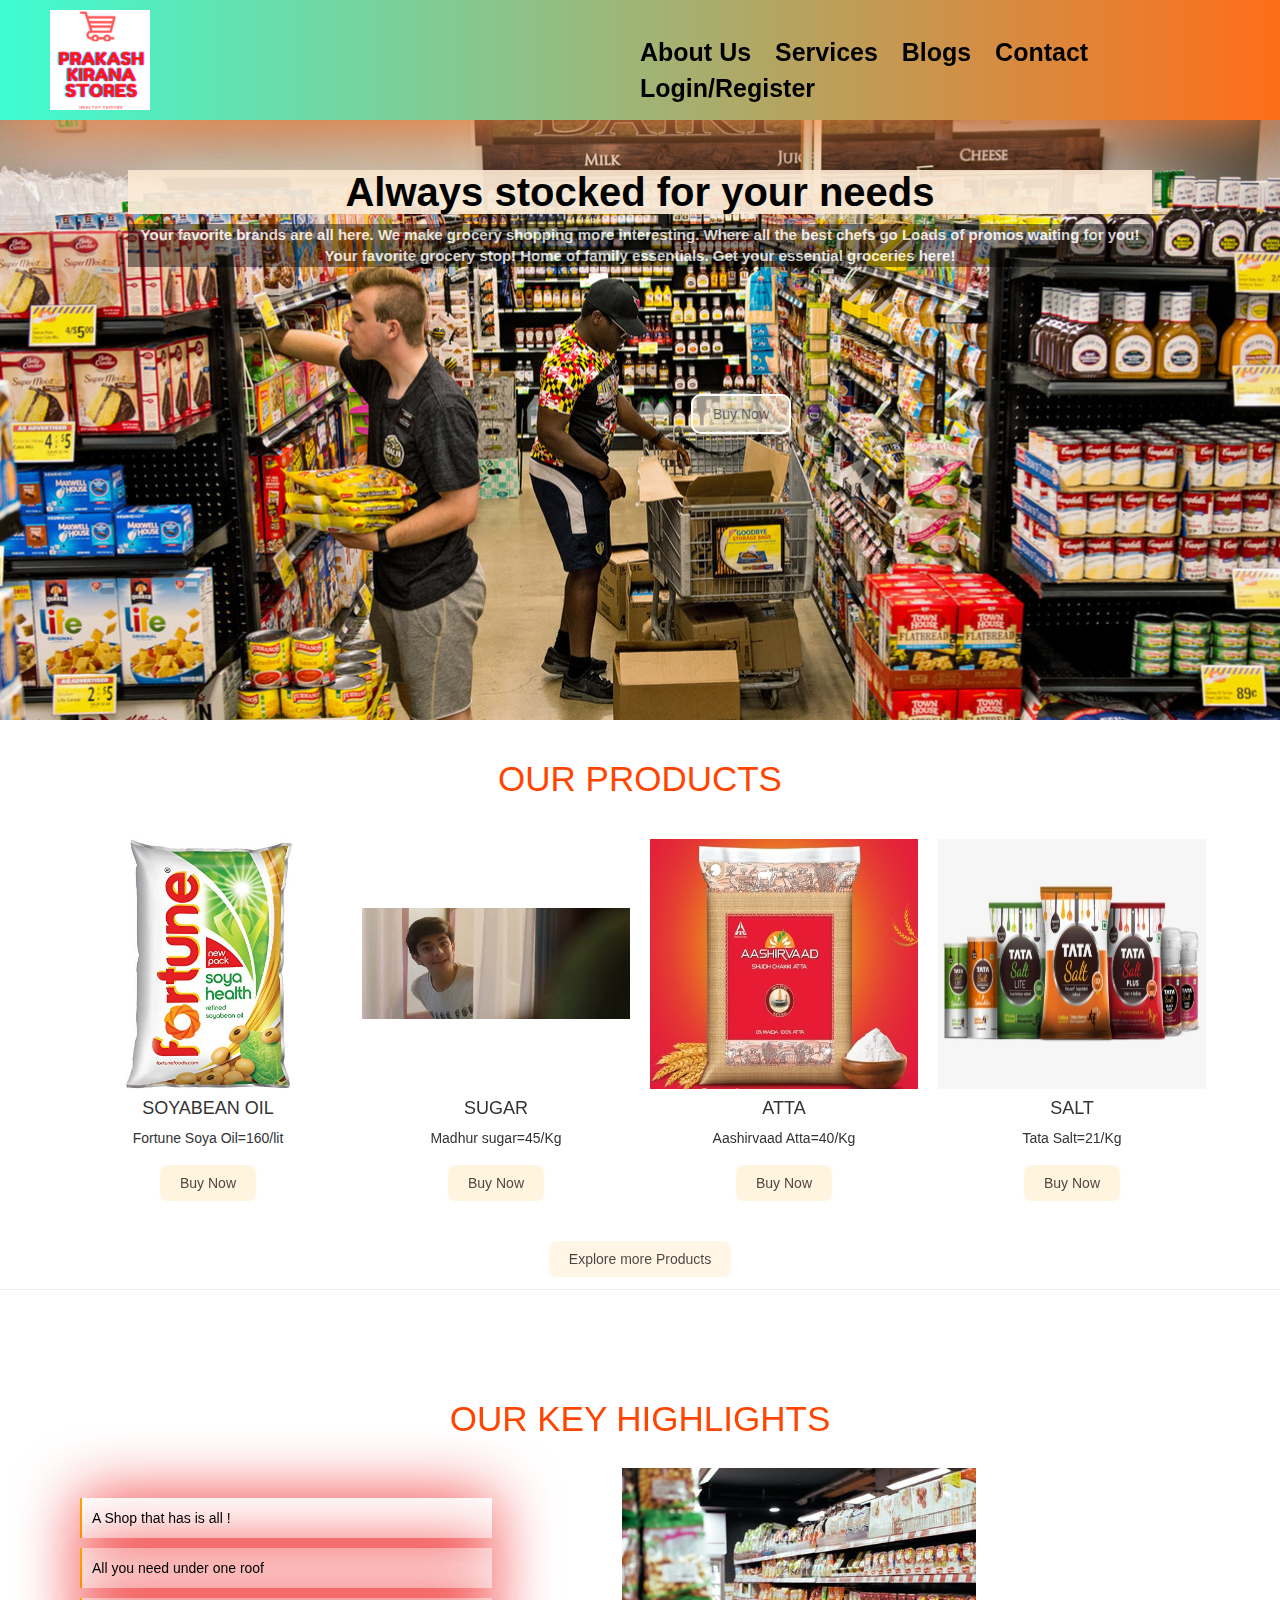
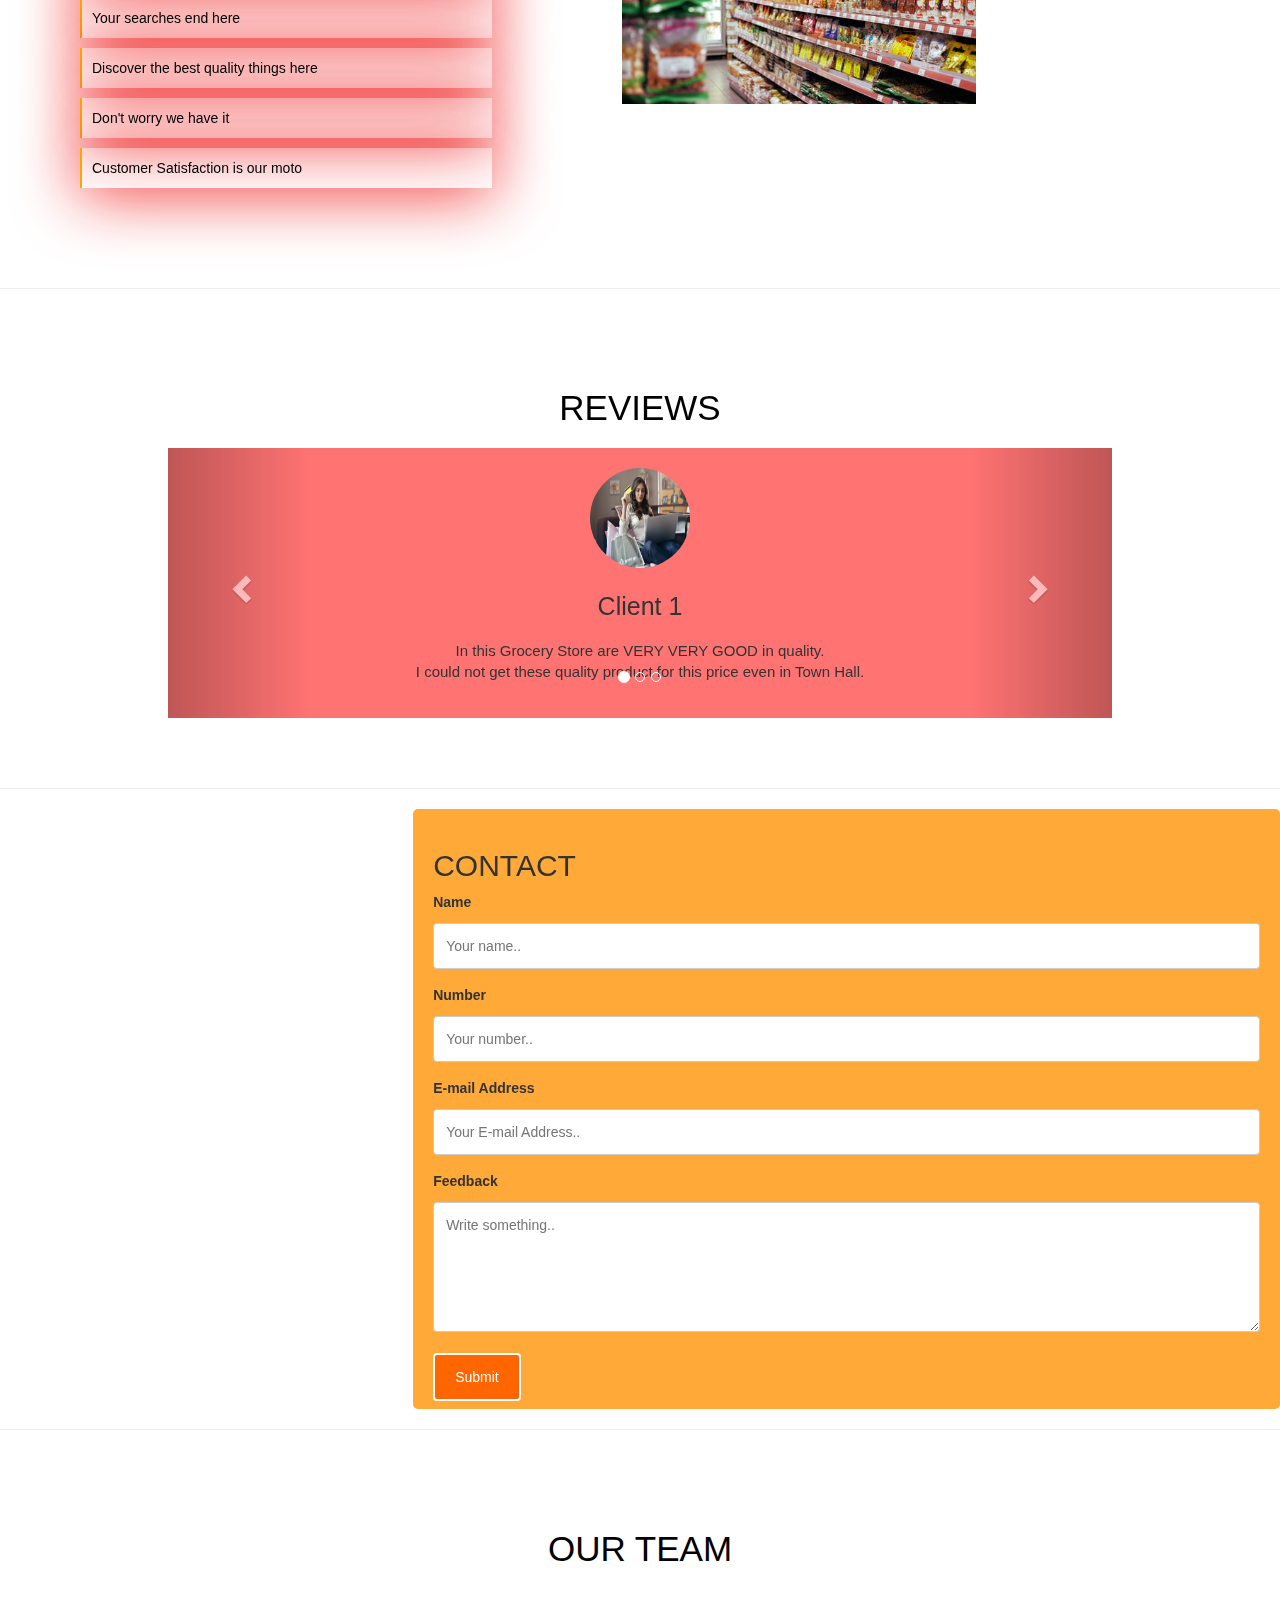
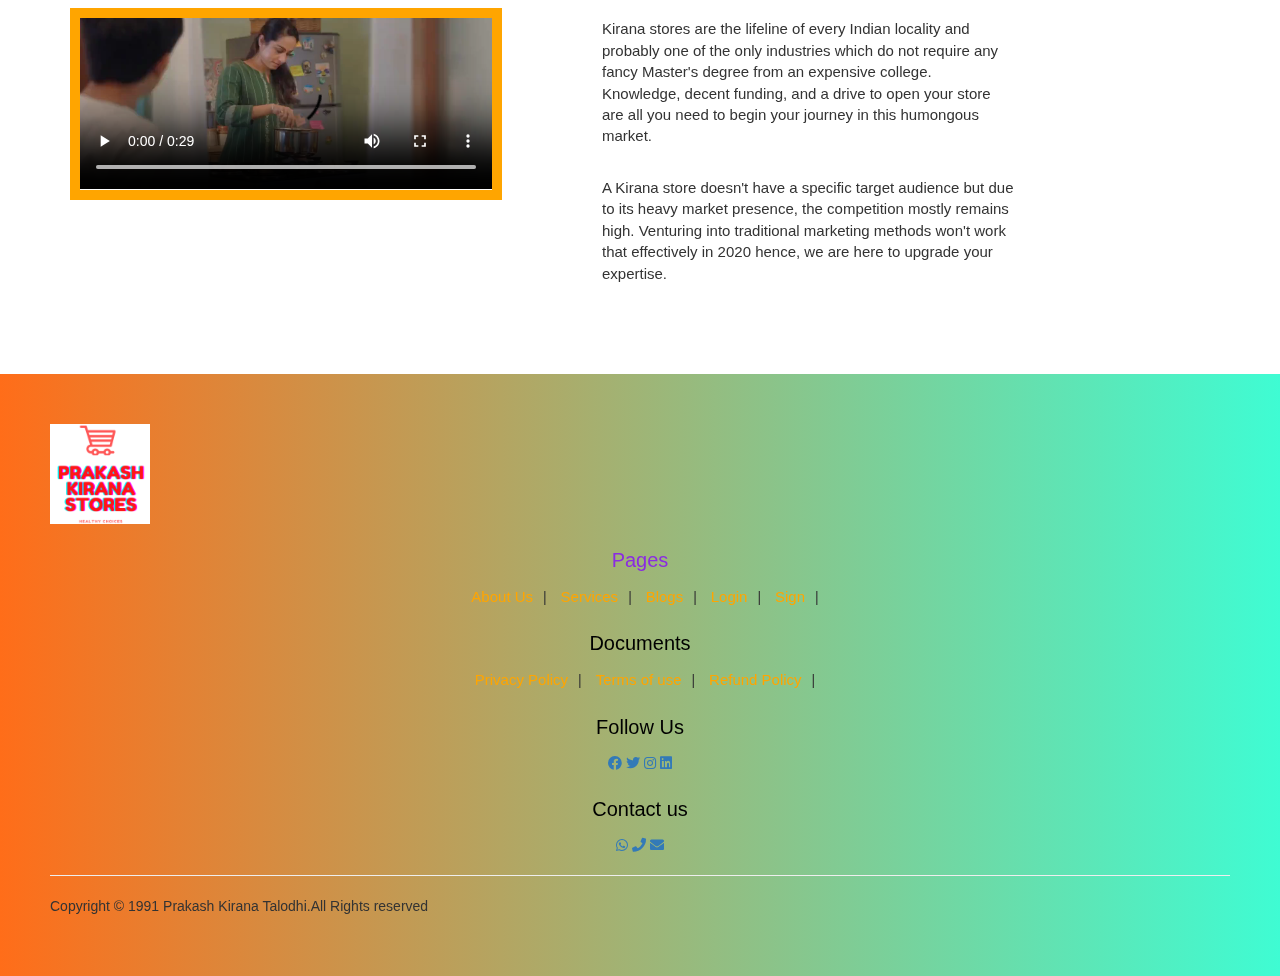
<file: index.html>
<!DOCTYPE html>
<html>
    <head>
        <title>E-Comerce</title>
        <!-- Latest compiled and minified CSS -->
<link rel="stylesheet" href="https://stackpath.bootstrapcdn.com/bootstrap/3.4.1/css/bootstrap.min.css" integrity="sha384-HSMxcRTRxnN+Bdg0JdbxYKrThecOKuH5zCYotlSAcp1+c8xmyTe9GYg1l9a69psu" crossorigin="anonymous">

<!-- Optional theme -->
<link rel="stylesheet" href="https://stackpath.bootstrapcdn.com/bootstrap/3.4.1/css/bootstrap-theme.min.css" integrity="sha384-6pzBo3FDv/PJ8r2KRkGHifhEocL+1X2rVCTTkUfGk7/0pbek5mMa1upzvWbrUbOZ" crossorigin="anonymous">
        <link rel="stylesheet" type="text/css" href="style.css">
        <link rel="stylesheet" href="https://cdnjs.cloudflare.com/ajax/libs/font-awesome/5.15.4/css/all.min.css">

    </head>
    <body>
        <nav class="nav nav_top">
            <div class="logo">
               <a href="index.html"><img src="LOG.PNG" width="100"></a>
            </div>
            <div class="nav_side">
                <a href="about.html">About Us</a>
                <a href="Service.html">Services</a>
                <a href="blog.html">Blogs</a>
                <a href="Contact.html">Contact</a>
                <a href="login.html">Login/Register</a>
            </div> 
        </nav>
        <div class="main">
            <div class="main_content">
                <h2>Always stocked for your needs</h2>
                <p>Your favorite brands are all here.
                    We make grocery shopping more interesting.
                    Where all the best chefs go
                    Loads of promos waiting for you!<br>
                    Your favorite grocery stop!
                    Home of family essentials.
                    Get your essential groceries here!</p>
                    <div class="btn">
                        <a href="Service.html">Buy Now</a>
        
                    </div>
            </div>
            
        </div>
        <div class="product">
            <h2>OUR PRODUCTS</h2>
            <div class="product_container">

                <div class="item">
                    <div class="item_img">
                        <img src="oil.jpg">
                    </div>
                    <div class="item_content">
                        <h4>SOYABEAN OIL</h4>
                        <p>Fortune Soya Oil=160/lit</p>
                        <a href="">Buy Now</a>
                    </div>
                </div>

                <div class="item">
                    <div class="item_img">
                        <video width="100%" height="100%" autoplay loop muted>
                            <source src="sugar.mp4" type="video/mp4">
                        </audio>
                    </div>
                    <div class="item_content">
                        <h4>SUGAR</h4>
                        <p>Madhur sugar=45/Kg</p>
                        <a href="">Buy Now</a>
                    </div>
                </div>

                <div class="item">
                    <div class="item_img">
                        <img src="atta.jpeg">
                    </div>
                    <div class="item_content">
                        <h4>ATTA</h4>
                        <p>Aashirvaad Atta=40/Kg</p>
                        <a href="">Buy Now</a>
                    </div>
                </div>

                <div class="item">
                    <div class="item_img">
                        <img src="salt.png">
                    </div>
                    <div class="item_content">
                        <h4>SALT</h4>
                        <p>Tata Salt=21/Kg</p>
                        <a href="">Buy Now</a>
                    </div>
                </div>

            </div>
            <div class="product_btn">
                <a href="service.html">Explore more Products</a>
                </div>
              </div>
       
              <hr>
       
              <div class="keypoint">
                  <h2>OUR KEY HIGHLIGHTS</h2>
                  <div class="key_container">
                      <div class ="key_content">
                          <li>A Shop that has is all !</li>
                          <li>All you need under one roof</li>
                          <li>Your searches end here</li>
                          <li>Discover the best quality things here</li>
                          <li>Don't worry we have it</li>
                          <li>Customer Satisfaction is our moto</li>
                          
                      </div>
                      <div class="key_img">
                          <img src="highlight.jpg">
                      </div>
                  </div>
       
              </div>
              <hr>
              <div class="test">
                  <h2>REVIEWS</h2>
                  <div class="test_container">
                   <div id="carousel-example-generic" class="carousel slide" data-ride="carousel">
                       <!-- Indicators -->
                       <ol class="carousel-indicators">
                         <li data-target="#carousel-example-generic" data-slide-to="0" class="active"></li>
                         <li data-target="#carousel-example-generic" data-slide-to="1"></li>
                         <li data-target="#carousel-example-generic" data-slide-to="2"></li>
                       </ol>
                     
                       <!-- Wrapper for slides -->
                       <div class="carousel-inner" role="listbox">
                         <div class="item active">
                             <div class="item_img">
                               <img src="client_1.jpg" alt="">
                             </div>
                           <div class="item_content">
                               <h3>Client 1</h3>
                               <p>In this Grocery Store are VERY VERY GOOD in quality. <br>
                                   I could not get these quality product for this price even in Town Hall. </p>
                           </div>
                           
                         </div>
                         <div class="item">
                           <div class="item_img">
                               <img src="client_2.jpg" alt="">
                             </div>
                           <div class="item_content">
                               <h3>Client 2</h3>
                               <p>I could not find some products anywhere in near by super markets.<br>
                                    But I am able to find all the products in Grocery Prakash Kirana website.</p>
                           </div>
                         </div>
                         <div class="item">
                           <div class="item_img">
                               <img src="client_3.jpg" alt="">
                             </div>
                           <div class="item_content">
                               <h3>Client 3</h3>
                               <p>Now you don't need a long wait to get your groceries every week.<br>
                                    You can order just in few mins and get it delivered the same day.</p>
                           </div>
                         </div>
                       </div>
                     
                       <!-- Controls -->
                       <a class="left carousel-control" href="#carousel-example-generic" role="button" data-slide="prev">
                         <span class="glyphicon glyphicon-chevron-left" aria-hidden="true"></span>
                         <span class="sr-only">Previous</span>
                       </a>
                       <a class="right carousel-control" href="#carousel-example-generic" role="button" data-slide="next">
                         <span class="glyphicon glyphicon-chevron-right" aria-hidden="true"></span>
                         <span class="sr-only">Next</span>
                       </a>
                     </div>
                       </div>
       
              </div>
              <hr>
              <div class="parent">
               <iframe src="https://www.google.com/maps/embed?pb=!1m14!1m8!1m3!1d14954.361244430309!2d79.6656473!3d20.4409339!3m2!1i1024!2i768!4f13.1!3m3!1m2!1s0x0%3A0xb5b6d3355d7da490!2sPrakash%20Kirana%20Stores%20Talodhi(Balapur)!5e0!3m2!1sen!2sin!4v1628601762360!5m2!1sen!2sin" width="600" height="450" style="border:0;" allowfullscreen="" loading="lazy"></iframe>
                <div class="cont">
                 <form name="submit-googlesheet" method="post">
                     <h2>CONTACT</h2>
             
                 <label for="name">Name</label>
                 <input type="text" id="name" name="Name" placeholder="Your name..">
                 <label for="number">Number</label>
                 <input type="text" id="Number" name="Number" placeholder="Your number..">
                 <label for="name">E-mail Address</label>
                 <input type="text" id="email" name="E-mail" placeholder="Your E-mail Address..">
             
                
             
                 <label for="subject">Feedback</label>
                 <textarea id="subject" name="Feedback" placeholder="Write something.." style="height:130px"></textarea>
             
                 <input type="submit" value="Submit">
             
                 </form>
                </div>
               </div>
               <hr>
               <div class="team">
                   <h2>OUR TEAM</h2>
                   <div class="team_container">
                       <div class="team_video">
                           <video controls>
                               <source src="sugar.mp4" type="video/mp4">
                           </video>
                       </div>
                       <div class="team_content">
                           <p>Kirana stores are the lifeline of every Indian locality and probably one of the only industries which do not require any fancy Master's degree from an expensive college. Knowledge, decent funding, and a drive to open your store are all you need to begin your journey in this humongous market.</p>

                           <p> A Kirana store doesn't have a specific target audience but due to its heavy market presence, the competition mostly remains high. Venturing into traditional marketing methods won't work that effectively in 2020 hence, we are here to upgrade your expertise.</p>
                       </div>
                   </div>
               </div>
                
                  
            

        
        <footer>
            <div class="footer_logo">
                <a href="index.html"><img src="LOG.PNG" width="100"></a>

            </div>
            <div class="pages">
                <h3>Pages</h3>
                <a href="about.html">About Us</a>|
                <a href="Service.html">Services</a>|
                <a href="">Blogs</a>|
                <a href="login.html" >Login</a>|
                <a href="login.html">Sign</a>|
            </div>
            <div class="doc">
                <h3>Documents</h3>
                <a href="">Privacy Policy</a>|
                <a href="">Terms of use</a>|
                <a href="">Refund Policy</a>|
            </div>
            <div class="Social">
                <h3>Follow Us</h3>
                <a href="https://www.facebook.com/prajval.kamdi/"><i class="fab fa-facebook" aria-hidden="true"></i></a>
                <a href="https://twitter.com/PRAJWALKAMDI7"><i class="fab fa-twitter" aria-hidden="true"></i></a>
                <a href="https://www.instagram.com/prajwalkamdih/"><i class="fab fa-instagram" aria-hidden="true"></i></a>
                <a href="https://www.linkedin.com/in/prajwal-kamdi-8496b61b1/"><i class="fab fa-linkedin" aria-hidden="true"></i></a>
          </div>
          <div class="contact">
              <h3>Contact us</h3>
              <a href="https://api.whatsapp.com/send?phone:+917775001978" target="_blank"><i class="fab fa-whatsapp" aria-hidden="true"></i></a>
              <a href="tel:+917775001978"><i class="fa fa-phone" aria-hidden="true"></i></a>
              <a href="mailto:prajwalkamdi2892000@gmail.com"><i class="fa fa-envelope" aria-hidden="true"></i></i></a>
            </div>
            <hr>
            <p>Copyright &copy; 1991 Prakash Kirana Talodhi.All Rights reserved</p>
        </footer>
        <!-- jQuery (necessary for Bootstrap's JavaScript plugins) -->
    <script src="https://code.jquery.com/jquery-1.12.4.min.js" integrity="sha384-nvAa0+6Qg9clwYCGGPpDQLVpLNn0fRaROjHqs13t4Ggj3Ez50XnGQqc/r8MhnRDZ" crossorigin="anonymous"></script>
        <!-- Latest compiled and minified JavaScript -->
<script src="https://stackpath.bootstrapcdn.com/bootstrap/3.4.1/js/bootstrap.min.js" integrity="sha384-aJ21OjlMXNL5UyIl/XNwTMqvzeRMZH2w8c5cRVpzpU8Y5bApTppSuUkhZXN0VxHd" crossorigin="anonymous"></script>
<script type="text/javascript">
 const scriptURL = 'https://script.google.com/macros/s/AKfycbzDNRGvZ8UgRNIvHNK0rJfRDQlQ9hhxhsQB0oVh-lBlGg427eLg5HUAOsfLs_lxq2cHDw/exec'
            const form = document.forms['submit-googlesheet']
          
            form.addEventListener('submit', e => {
              e.preventDefault()
              fetch(scriptURL, { method: 'POST', body: new FormData(form)})
                .then(response => alert("Thank you for your review, Hope you had great shopping with us.."))
                .catch(error => console.error('Error!', error.message))
            })
            </script>
    </body>
</html>
</file>
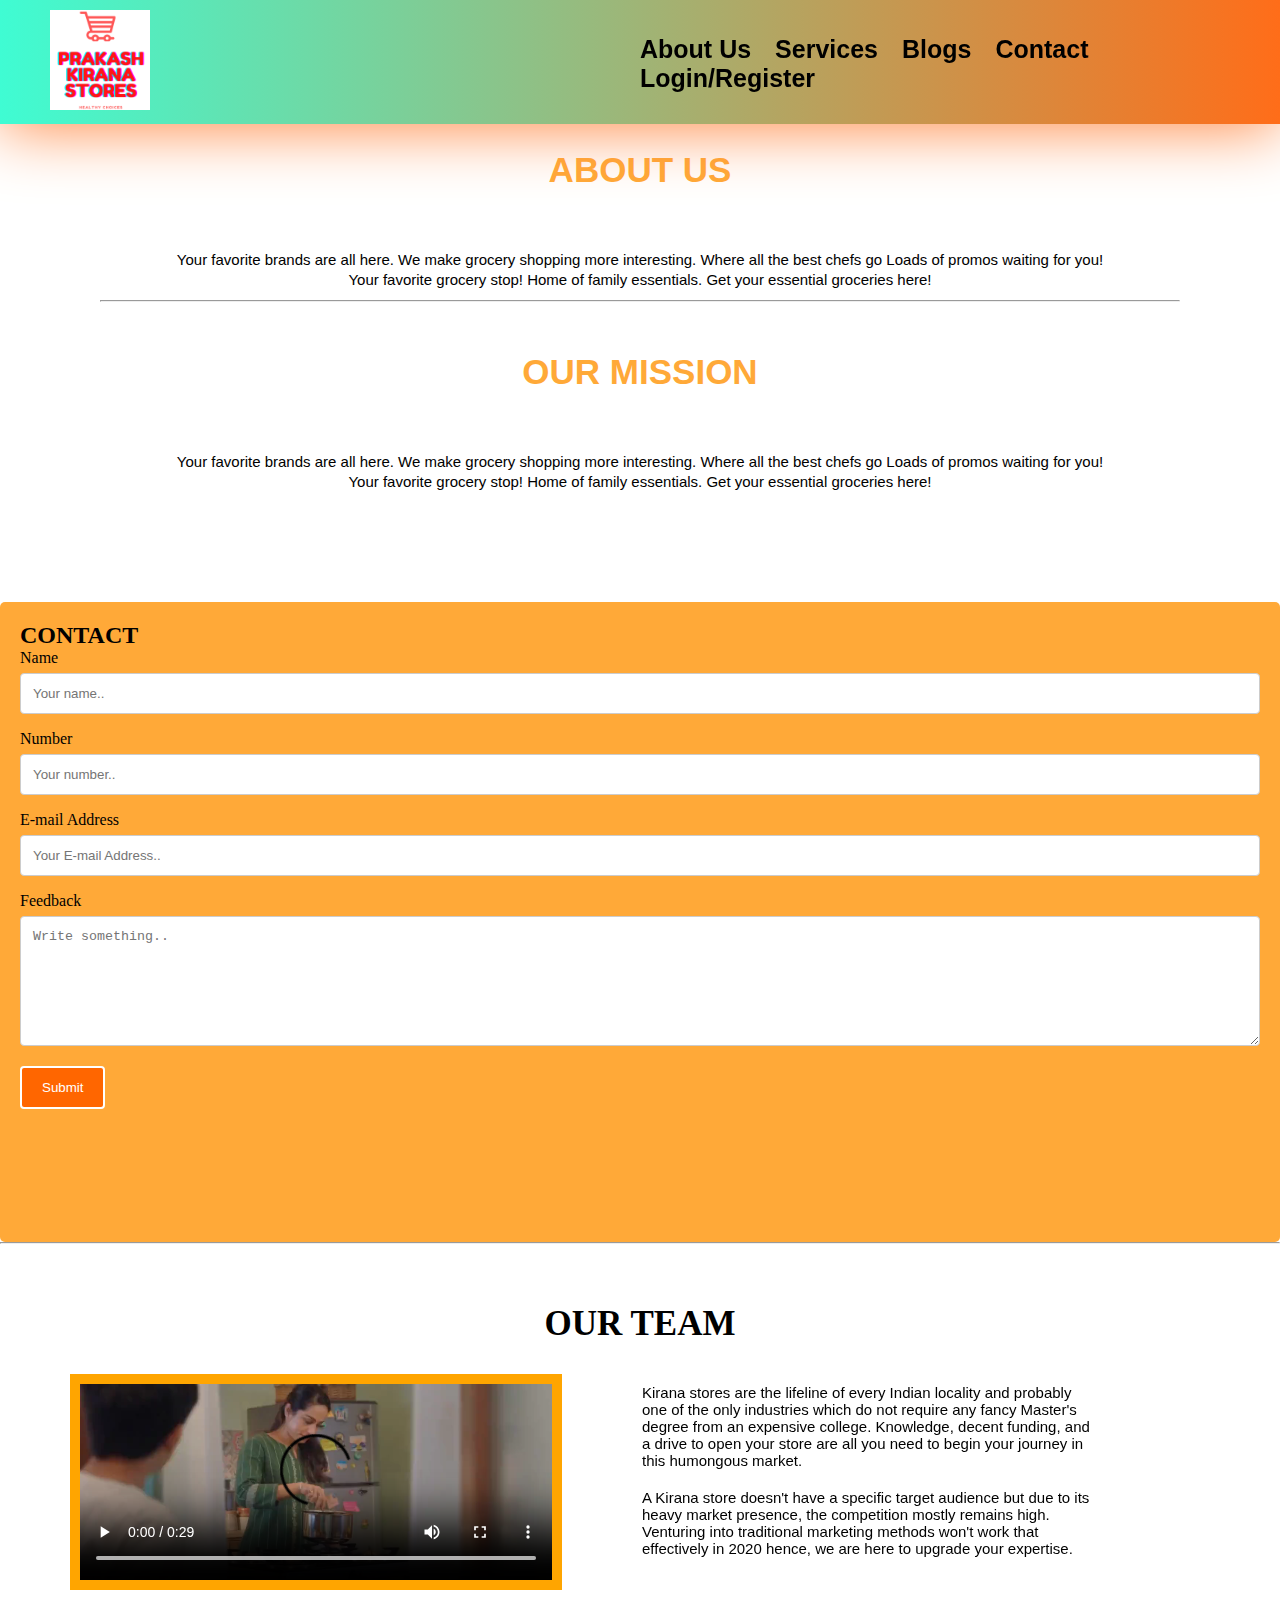
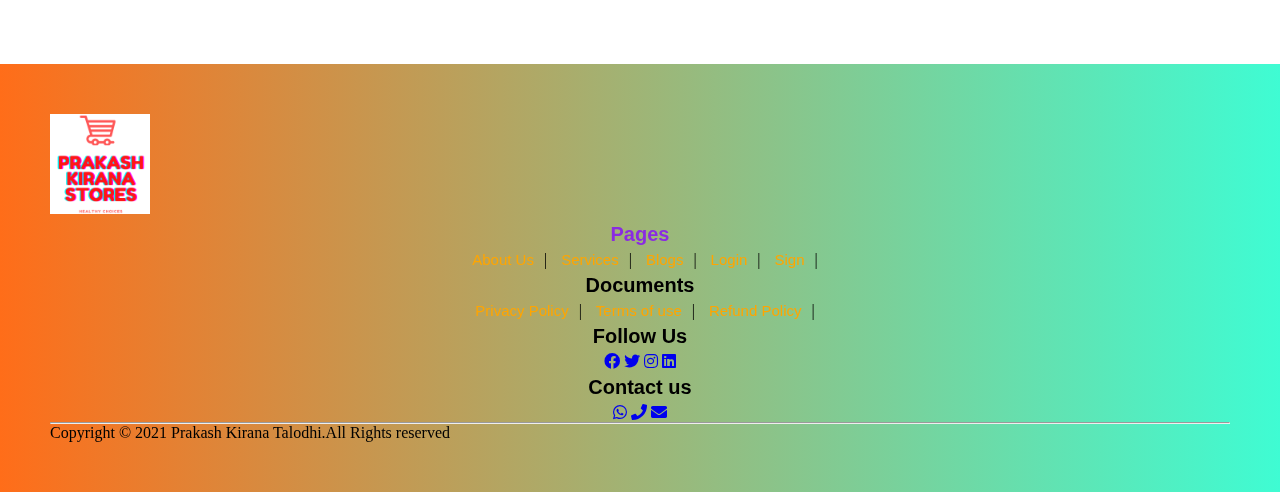
<file: about.html>
<!DOCTYPE html>
<html>
    <head>
        <title>/E-comerce | About us</title>

        <link rel="stylesheet" type="text/css" href="style.css">
        <link rel="stylesheet" href="https://cdnjs.cloudflare.com/ajax/libs/font-awesome/5.15.4/css/all.min.css">

    </head>
    <body>
        <nav class="nav nav_top">
            <div class="logo">
               <a href="index.html"><img src="LOG.PNG" width="100"></a>
            </div>
            <div class="nav_side">
                <a href="about.html">About Us</a>
                <a href="Service.html">Services</a>
                <a href="blog.html">Blogs</a>
                <a href="Contact.html">Contact</a>
                <a href="login.html">Login/Register</a>
            </div> 
        </nav>
        <div class="about_us">
            <h2>About Us</h2>
            <div class="about_content">
                <p>Your favorite brands are all here.
                    We make grocery shopping more interesting.
                    Where all the best chefs go
                    Loads of promos waiting for you!<br>
                    Your favorite grocery stop!
                    Home of family essentials.
                    Get your essential groceries here!</p>
            </div>
            <hr>
            <h2>Our Mission</h2>
            <p>Your favorite brands are all here.
                We make grocery shopping more interesting.
                Where all the best chefs go
                Loads of promos waiting for you!<br>
                Your favorite grocery stop!
                Home of family essentials.
                Get your essential groceries here!</p>
        </div>
        <div class="cont">
            <form name="submit-googlesheet" method="post">
                <h2>CONTACT</h2>
        
            <label for="name">Name</label>
            <input type="text" id="name" name="Name" placeholder="Your name..">
            <label for="number">Number</label>
            <input type="text" id="Number" name="Number" placeholder="Your number..">
            <label for="name">E-mail Address</label>
            <input type="text" id="email" name="E-mail" placeholder="Your E-mail Address..">
        
           
        
            <label for="subject">Feedback</label>
            <textarea id="subject" name="Feedback" placeholder="Write something.." style="height:130px"></textarea>
        
            <input type="submit" value="Submit">
        
            </form>
           </div>
          </div>
          <hr>
          <div class="team">
              <h2>OUR TEAM</h2>
              <div class="team_container">
                  <div class="team_video">
                      <video controls>
                          <source src="sugar.mp4" type="video/mp4">
                      </video>
                  </div>
                  <div class="team_content">
                      <p>Kirana stores are the lifeline of every Indian locality and probably one of the only industries which do not require any fancy Master's degree from an expensive college. Knowledge, decent funding, and a drive to open your store are all you need to begin your journey in this humongous market.</p>

                      <p> A Kirana store doesn't have a specific target audience but due to its heavy market presence, the competition mostly remains high. Venturing into traditional marketing methods won't work that effectively in 2020 hence, we are here to upgrade your expertise.</p>
                  </div>
              </div>
          </div>
           
             
       

   
   <footer>
       <div class="footer_logo">
           <a href="index.html"><img src="LOG.PNG" width="100"></a>

       </div>
       <div class="pages">
           <h3>Pages</h3>
           <a href="about.html">About Us</a>|
           <a href="Service.html">Services</a>|
           <a href="blog.html">Blogs</a>|
           <a href="login.html" >Login</a>|
           <a href="login.html">Sign</a>|
       </div>
       <div class="doc">
           <h3>Documents</h3>
           <a href="">Privacy Policy</a>|
           <a href="">Terms of use</a>|
           <a href="">Refund Policy</a>|
       </div>
       <div class="Social">
           <h3>Follow Us</h3>
           <a href="https://www.facebook.com/prajval.kamdi/"><i class="fab fa-facebook" aria-hidden="true"></i></a>
           <a href="https://twitter.com/PRAJWALKAMDI7"><i class="fab fa-twitter" aria-hidden="true"></i></a>
           <a href="https://www.instagram.com/prajwalkamdih/"><i class="fab fa-instagram" aria-hidden="true"></i></a>
           <a href="https://www.linkedin.com/in/prajwal-kamdi-8496b61b1/"><i class="fab fa-linkedin" aria-hidden="true"></i></a>
     </div>
     <div class="contact">
         <h3>Contact us</h3>
         <a href="https://api.whatsapp.com/send?phone:+917775001978" target="_blank"><i class="fab fa-whatsapp" aria-hidden="true"></i></a>
         <a href="tel:+917775001978"><i class="fa fa-phone" aria-hidden="true"></i></a>
         <a href="mailto:prajwalkamdi2892000@gmail.com"><i class="fa fa-envelope" aria-hidden="true"></i></i></a>
       </div>
       <hr>
       <p>Copyright &copy; 2021 Prakash Kirana Talodhi.All Rights reserved</p>
   </footer>

<script type="text/javascript">
const scriptURL = 'https://script.google.com/macros/s/AKfycbyAKkmBoRv7ttWb4-yGpYd8pkCAnAmcnQMM195YDnYivC3eL-GuaL9koroUAXPudp_Q_A/exec'
       const form = document.forms['submit-googlesheet']
     
       form.addEventListener('submit', e => {
         e.preventDefault()
         fetch(scriptURL, { method: 'POST', body: new FormData(form)})
           .then(response => alert("Thank you for your review, Hope you had great shopping with us.."))
           .catch(error => console.error('Error!', error.message))
       })
       </script>
</body>
</html>
</file>
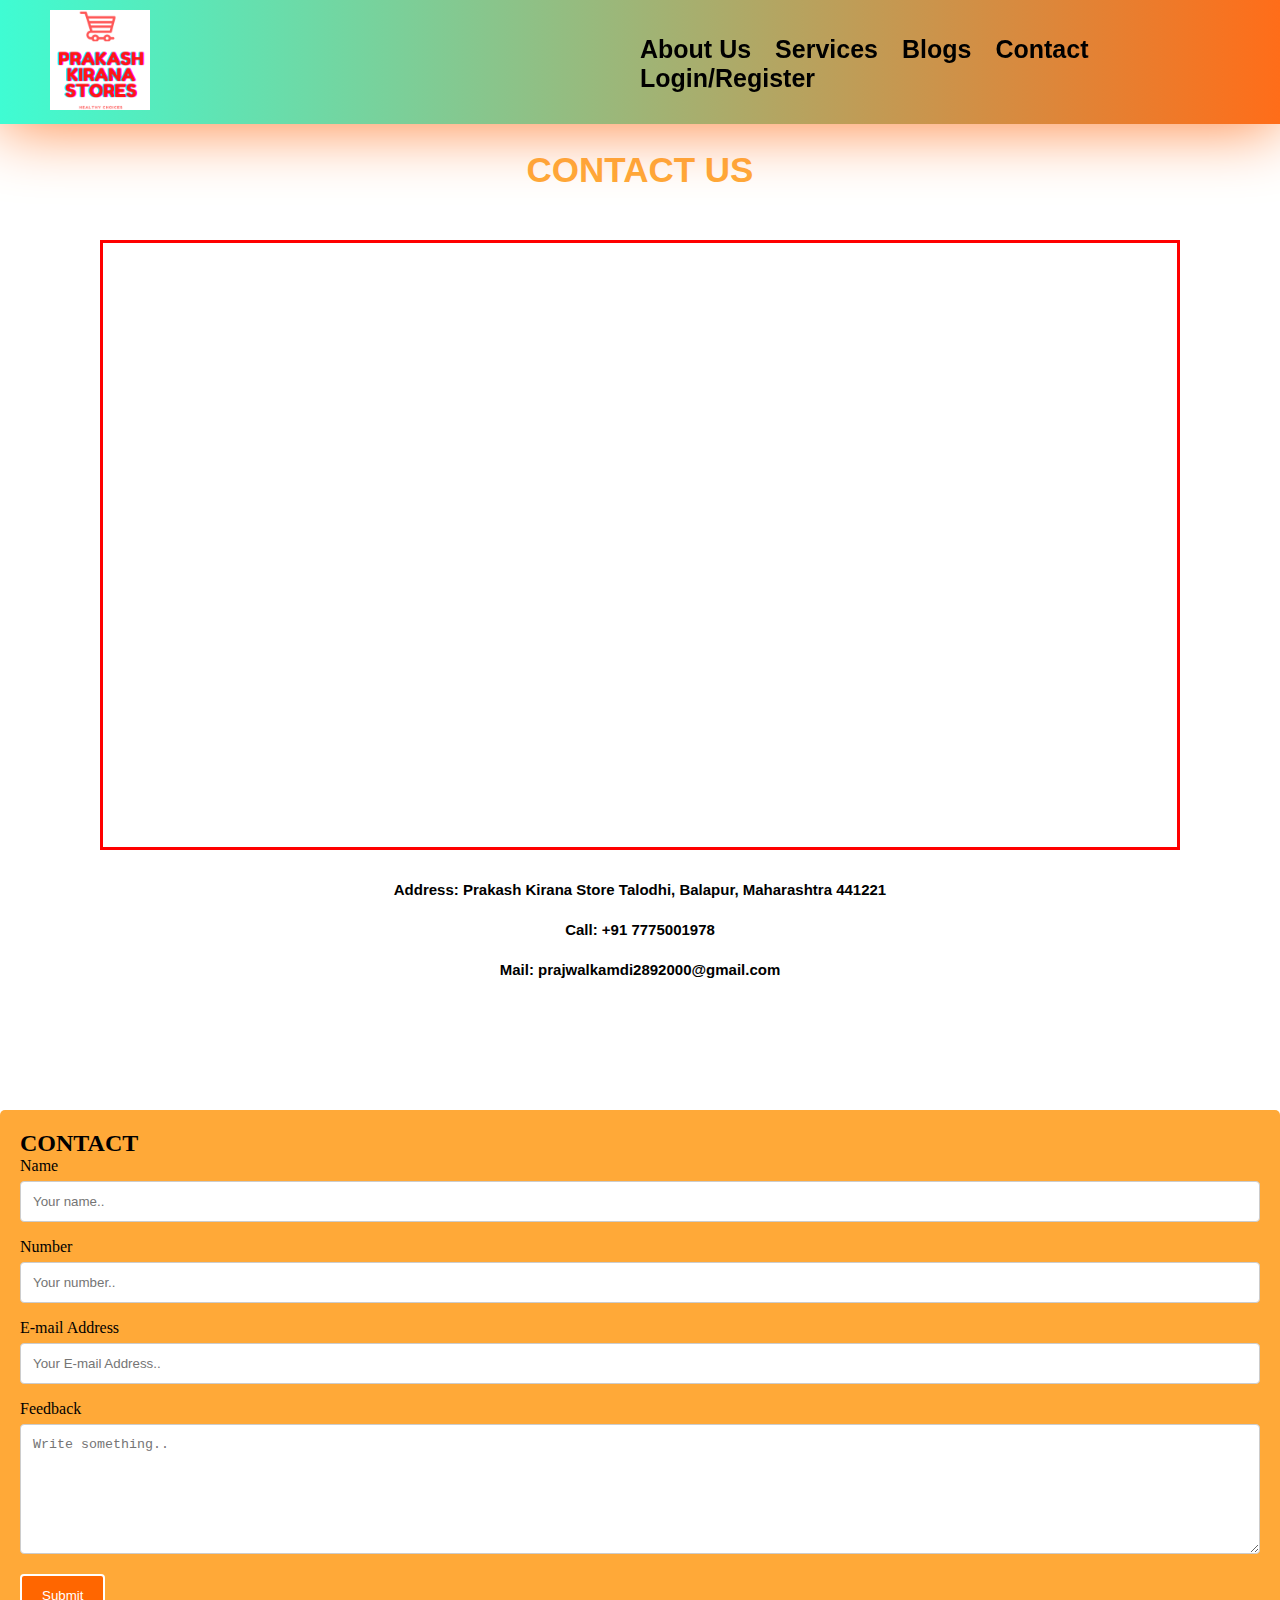
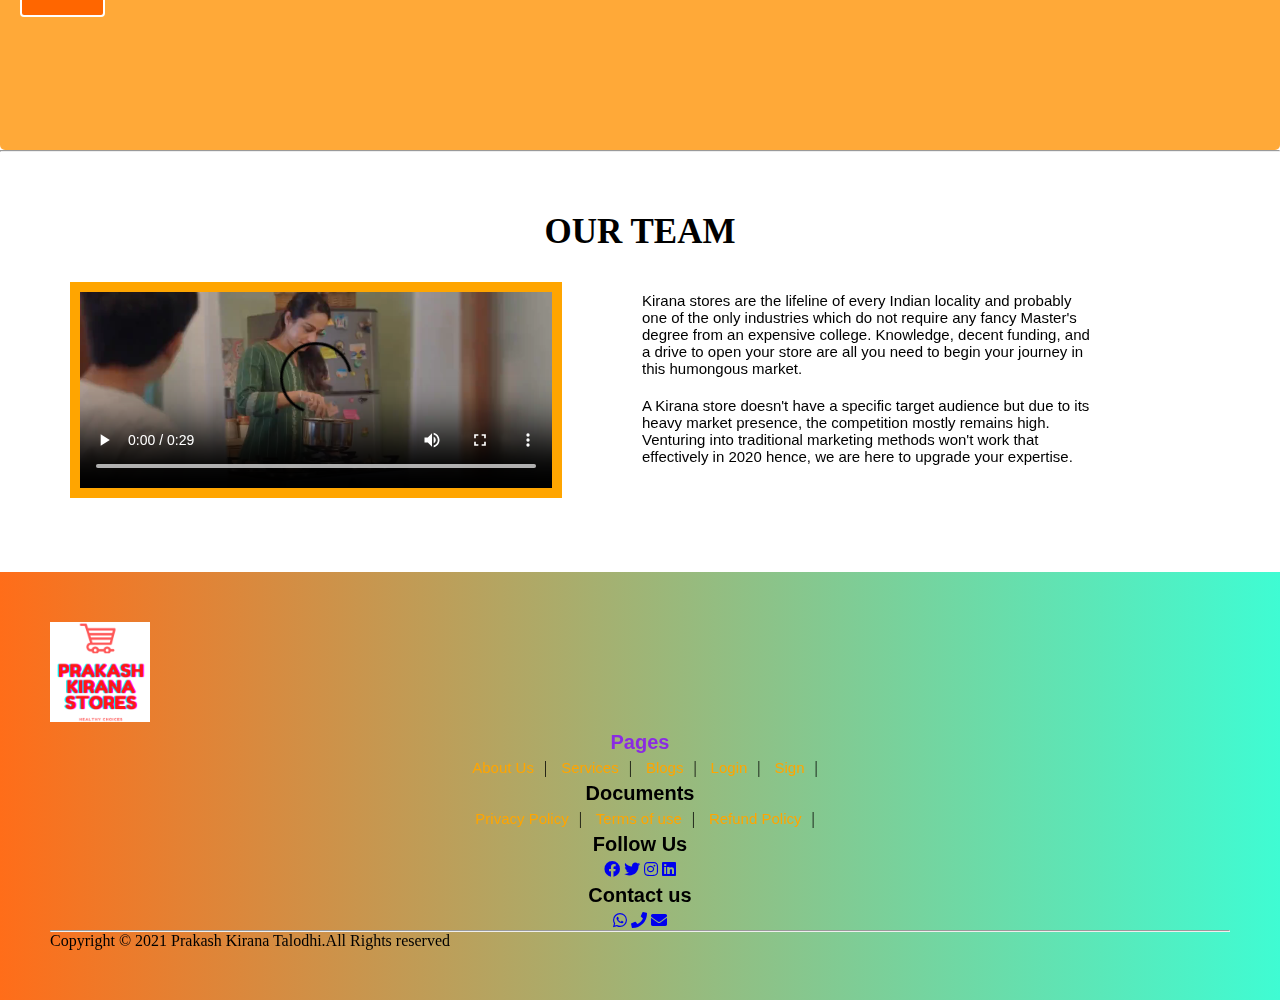
<file: Contact.html>
<!DOCTYPE html>
<html>
    <head>
        <title>/E-comerce | Service</title>

        <link rel="stylesheet" type="text/css" href="style.css">
        <link rel="stylesheet" href="https://cdnjs.cloudflare.com/ajax/libs/font-awesome/5.15.4/css/all.min.css">

    </head>
    <body>
        <nav class="nav nav_top">
            <div class="logo">
               <a href="index.html"><img src="LOG.PNG" width="100"></a>
            </div>
            <div class="nav_side">
                <a href="about.html">About Us</a>
                <a href="Service.html">Services</a>
                <a href="blog.html">Blogs</a>
                <a href="Contact.html">Contact</a>
                <a href="login.html">Login/Register</a>
            </div> 
        </nav>
        <div class="contact_container">
            <h2>Contact Us</h2>
            <div class="g_map">
                <iframe src="https://www.google.com/maps/embed?pb=!1m18!1m12!1m3!1d14954.361265723182!2d79.65689252682856!3d20.440933681114068!2m3!1f0!2f0!3f0!3m2!1i1024!2i768!4f13.1!3m3!1m2!1s0x3a2cbf25a619c6c7%3A0xb5b6d3355d7da490!2sPrakash%20Kirana%20Stores%20Talodhi(Balapur)!5e0!3m2!1sen!2sin!4v1630863373655!5m2!1sen!2sin" width="100%" height="600" style="border:0;" allowfullscreen="" loading="lazy"></iframe>

            </div>
            <div class="contact_content">
                <p><b>Address: Prakash Kirana Store Talodhi, Balapur, Maharashtra 441221</b></p>
                <p><b>Call: +91 7775001978</b></p>
                <p><b>Mail: prajwalkamdi2892000@gmail.com</b></p>
                
            </div>
        </div>
        <div class="cont">
            <form name="submit-googlesheet" method="post">
                <h2>CONTACT</h2>
        
            <label for="name">Name</label>
            <input type="text" id="name" name="Name" placeholder="Your name..">
            <label for="number">Number</label>
            <input type="text" id="Number" name="Number" placeholder="Your number..">
            <label for="name">E-mail Address</label>
            <input type="text" id="email" name="E-mail" placeholder="Your E-mail Address..">
        
           
        
            <label for="subject">Feedback</label>
            <textarea id="subject" name="Feedback" placeholder="Write something.." style="height:130px"></textarea>
        
            <input type="submit" value="Submit">
        
            </form>
           </div>
          </div>
          <hr>
          <div class="team">
              <h2>OUR TEAM</h2>
              <div class="team_container">
                  <div class="team_video">
                      <video controls>
                          <source src="sugar.mp4" type="video/mp4">
                      </video>
                  </div>
                  <div class="team_content">
                      <p>Kirana stores are the lifeline of every Indian locality and probably one of the only industries which do not require any fancy Master's degree from an expensive college. Knowledge, decent funding, and a drive to open your store are all you need to begin your journey in this humongous market.</p>

                      <p> A Kirana store doesn't have a specific target audience but due to its heavy market presence, the competition mostly remains high. Venturing into traditional marketing methods won't work that effectively in 2020 hence, we are here to upgrade your expertise.</p>
                  </div>
              </div>
          </div>
           
             
       

   
   <footer>
       <div class="footer_logo">
           <a href="index.html"><img src="LOG.PNG" width="100"></a>

       </div>
       <div class="pages">
           <h3>Pages</h3>
           <a href="about.html">About Us</a>|
           <a href="Service.html">Services</a>|
           <a href="blog.html">Blogs</a>|
           <a href="login.html" >Login</a>|
           <a href="login.html">Sign</a>|
       </div>
       <div class="doc">
           <h3>Documents</h3>
           <a href="">Privacy Policy</a>|
           <a href="">Terms of use</a>|
           <a href="">Refund Policy</a>|
       </div>
       <div class="Social">
           <h3>Follow Us</h3>
           <a href="https://www.facebook.com/prajval.kamdi/"><i class="fab fa-facebook" aria-hidden="true"></i></a>
           <a href="https://twitter.com/PRAJWALKAMDI7"><i class="fab fa-twitter" aria-hidden="true"></i></a>
           <a href="https://www.instagram.com/prajwalkamdih/"><i class="fab fa-instagram" aria-hidden="true"></i></a>
           <a href="https://www.linkedin.com/in/prajwal-kamdi-8496b61b1/"><i class="fab fa-linkedin" aria-hidden="true"></i></a>
     </div>
     <div class="contact">
         <h3>Contact us</h3>
         <a href="https://api.whatsapp.com/send?phone:+917775001978" target="_blank"><i class="fab fa-whatsapp" aria-hidden="true"></i></a>
         <a href="tel:+917775001978"><i class="fa fa-phone" aria-hidden="true"></i></a>
         <a href="mailto:prajwalkamdi2892000@gmail.com"><i class="fa fa-envelope" aria-hidden="true"></i></i></a>
       </div>
       <hr>
       <p>Copyright &copy; 2021 Prakash Kirana Talodhi.All Rights reserved</p>
   </footer>

<script type="text/javascript">
const scriptURL = 'https://script.google.com/macros/s/AKfycbzDNRGvZ8UgRNIvHNK0rJfRDQlQ9hhxhsQB0oVh-lBlGg427eLg5HUAOsfLs_lxq2cHDw/exec'
       const form = document.forms['submit-googlesheet']
     
       form.addEventListener('submit', e => {
         e.preventDefault()
         fetch(scriptURL, { method: 'POST', body: new FormData(form)})
           .then(response => alert("Thank you for your review, Hope you had great shopping with us.."))
           .catch(error => console.error('Error!', error.message))
       })
       </script>
</body>
</html>
</file>
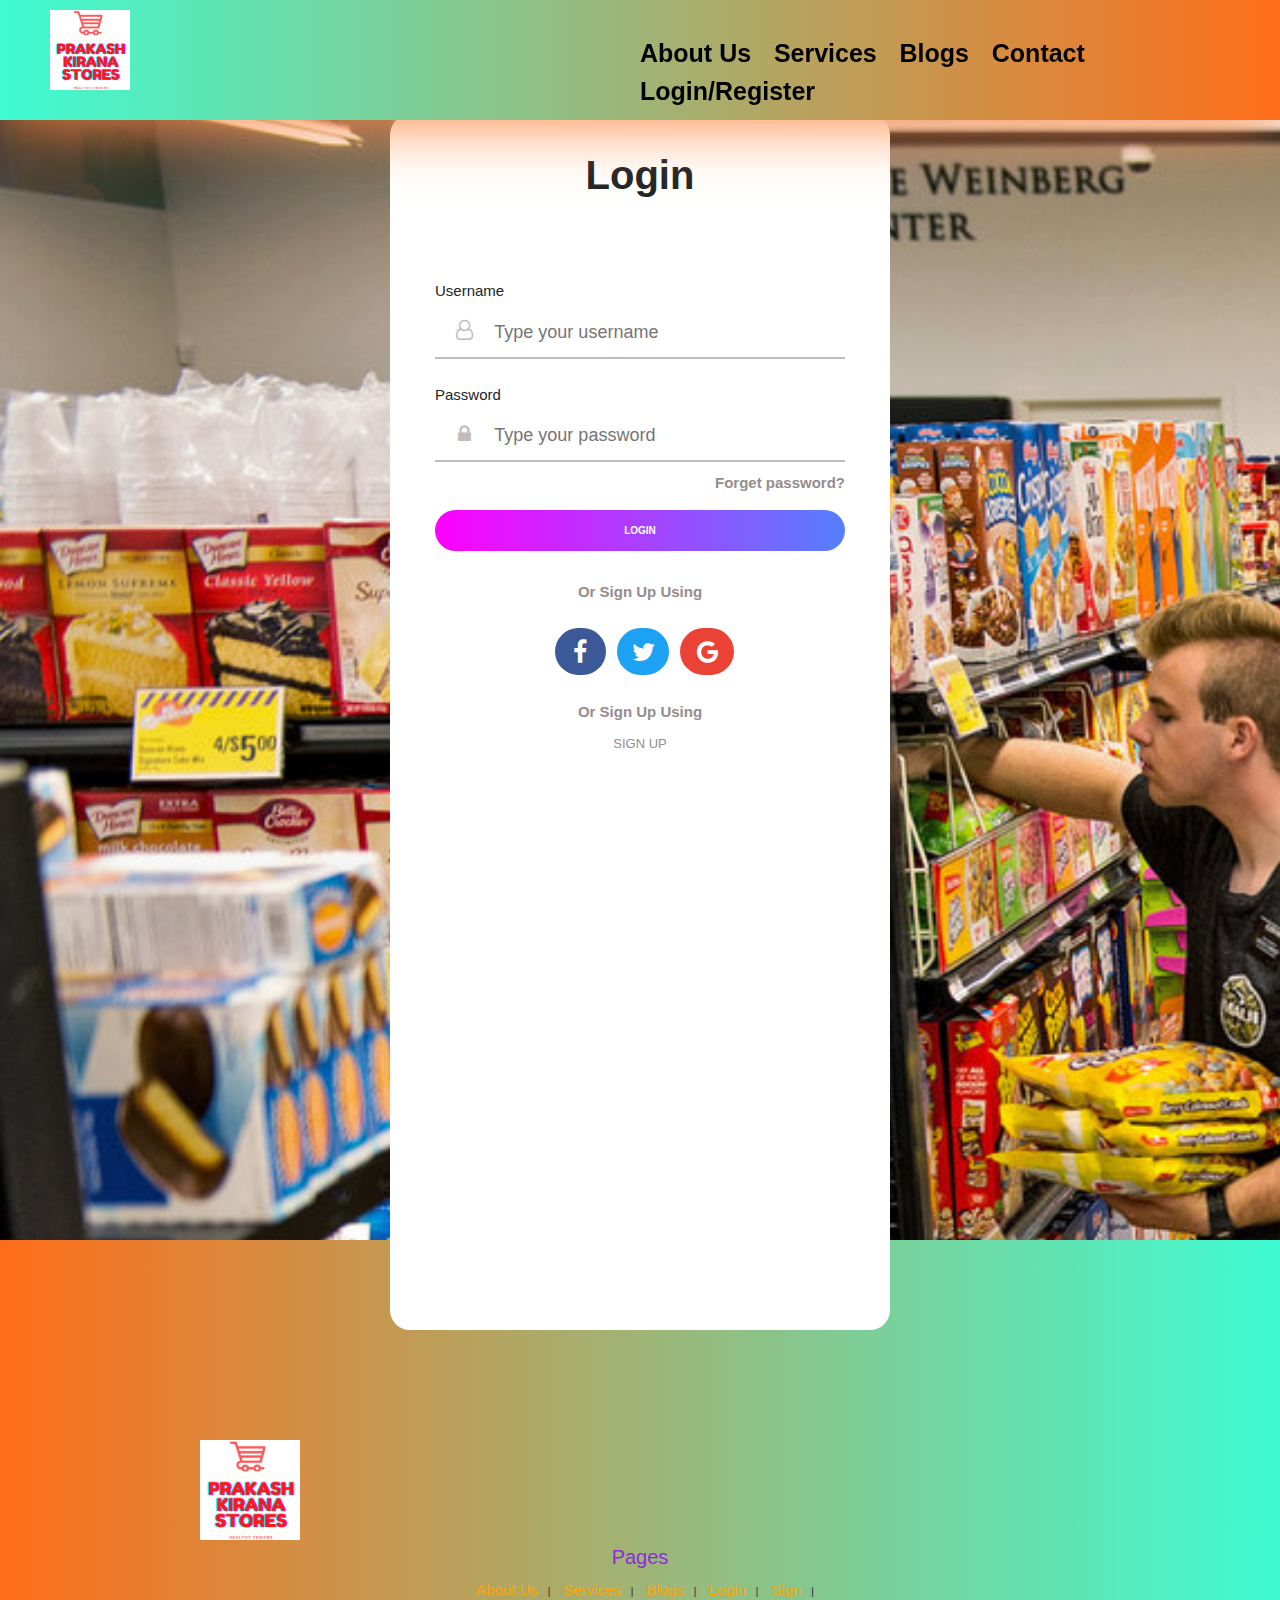
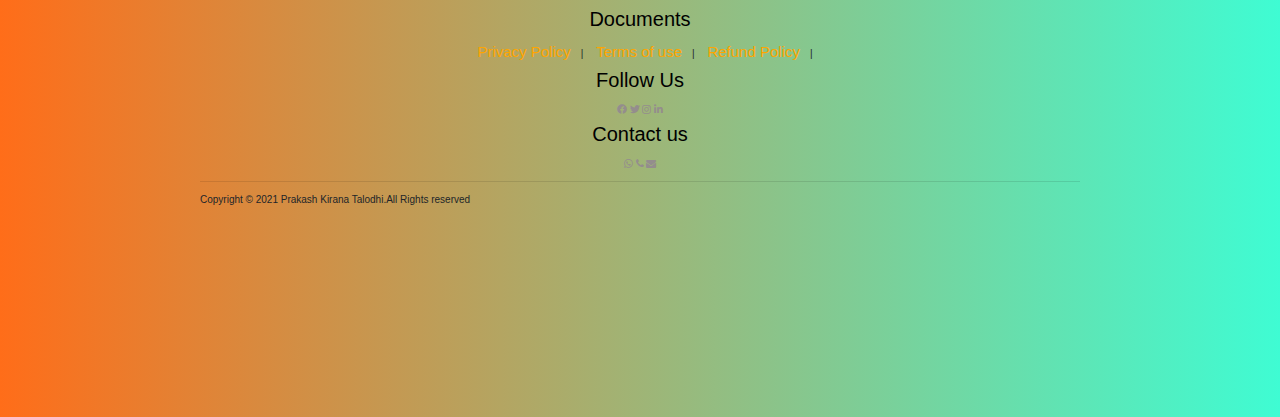
<file: login.html>
<html>
    <head>
        <meta charset="utf-8">
        <title>E-Comerce</title>
        <!-- Latest compiled and minified CSS -->
        <link rel="stylesheet" href="https://stackpath.bootstrapcdn.com/bootstrap/3.4.1/css/bootstrap.min.css" integrity="sha384-HSMxcRTRxnN+Bdg0JdbxYKrThecOKuH5zCYotlSAcp1+c8xmyTe9GYg1l9a69psu" crossorigin="anonymous">

        <!-- Optional theme -->
        <link rel="stylesheet" href="https://stackpath.bootstrapcdn.com/bootstrap/3.4.1/css/bootstrap-theme.min.css" integrity="sha384-6pzBo3FDv/PJ8r2KRkGHifhEocL+1X2rVCTTkUfGk7/0pbek5mMa1upzvWbrUbOZ" crossorigin="anonymous">
        
        <link rel="stylesheet" href="https://cdnjs.cloudflare.com/ajax/libs/font-awesome/5.15.4/css/all.min.css">
 
        <meta name="viewport" content="width=device-width, initial-scale=1">
        <link rel="stylesheet" href="https://maxcdn.bootstrapcdn.com/bootstrap/4.5.0/css/bootstrap.min.css">
        <script src="https://ajax.googleapis.com/ajax/libs/jquery/3.5.1/jquery.min.js"></script>
        <script src="https://cdnjs.cloudflare.com/ajax/libs/popper.js/1.16.0/umd/popper.min.js"></script>
        <script src="https://maxcdn.bootstrapcdn.com/bootstrap/4.5.0/js/bootstrap.min.js"></script>
        <link rel="stylesheet" href="https://cdnjs.cloudflare.com/ajax/libs/font-awesome/4.7.0/css/font-awesome.min.css">
        <link rel="stylesheet" href="login-form.css">
        
        <script src="login-form.js"></script>
    </head>
    <body style="background-image:url('back.jpg');background-size: cover;">
        <nav class="nav nav_top">
            <div class="logo">
               <a href="index.html"><img src="LOG.PNG" width="80"></a>
            </div>
            <div class="nav_side">
                <a href="about.html">About Us</a>
                <a href="Service.html">Services</a>
                <a href="blog.html">Blogs</a>
                <a href="Contact.html">Contact</a>
                <a href="login.html">Login/Register</a>
            </div> 
        </nav>
        <div class="container">
            <div class="container form bg-white pt-5 mt-4 mb-3">
                                                            <!--change after click on sign up-->
                <p class="text-center login-heading hide-me">login</p>
                <div class="container hide-me">
                    <div class="row">
                        <div class="col mt-4 pl-5 pr-5">
                            <p class="username">username</p>
                            <div class="row mt-4">
                                <div class="col-2 text-center pt-1 pr-0">
                                    <i class="fa fa-user-o" aria-hidden="true" id="user"></i>
                                </div>
                                <div class="col-10 pl-0">
                                    <input type="text" placeholder="Type your username" class='input-1'>
                                </div>
                            </div>
                            <hr class="hr-1">
                            <div class="hide"></div>
                        </div>
                    </div>
                    <div class="row">
                        <div class="col mt-4 pl-5 pr-5">
                            <p class="username">Password</p>
                            <div class="row mt-4">
                                <div class="col-2 text-center pt-1 pr-0">
                                    <i class="fa fa-lock" aria-hidden="true" id="lock"></i>
                                </div>
                                <div class="col-10 pl-0">
                                    <input type="password" placeholder="Type your password" class="input-2">
                                </div>
                            </div>
                            <hr class="hr-2">
                            <div class="hide-1"></div>
                        </div>
                    </div>
                    <div class="row">
                        <div class="col text-right pr-5">
                            <a href="#"><span class="forget-password">Forget password?</span></a>
                        </div>
                    </div>
                    <div class="row mt-4">
                        <div class="col pl-5 pr-5">
                            <a href="index.html"><span class="btn btn-block text-white login-button">login</span></a>
                        </div>
                    </div>
                    <div class="row mt-5">
                        <div class="col text-center">
                            <span style="text-transform: capitalize;font-family: Arial, Helvetica, sans-serif;font-size:15px;font-weight:600;color:rgb(148, 141, 141)">or sign up using</span>
                        </div>
                    </div>
                    <div class="row mt-5">
                        <div class='col text-center'>
                            <span class="facebook-icon"><i class="fa fa-facebook" aria-hidden="true"></i></span>
                            <span class="twitter-icon"><i class="fa fa-twitter" aria-hidden="true"></i></span>
                            <span class="google-icon"><i class="fa fa-google" aria-hidden="true"></i></span>
                        </div>
                    </div>
                    <div class="row mt-5">
                        <div class="col text-center">
                            <span style="text-transform: capitalize;font-family: Arial, Helvetica, sans-serif;font-size:15px;font-weight:600;color:rgb(148, 141, 141)">or sign up using</span>
                        </div>
                        <div class="col-12 text-center pt-3">
                            <a href="#"><span class="sign-up">sign up</span></a>
                        </div>
                    </div>
                </div>
                                                                        <!--change it-->
                <p class="text-center login-heading show-me">sign up</p>
                <div class="row show-me">
                    <div class="col mt-4 pl-5 pr-5">
                        <p class="username">First name</p>
                        <div class="row mt-4">
                            <div class="col-2 text-center pt-1 pr-0">
                                <i class="fa fa-user-o" aria-hidden="true" id="user"></i>
                            </div>
                            <div class="col-10 pl-0">
                                <input type="text" placeholder="Type your username" class='first-name'>
                            </div>
                        </div>
                        <hr class="hr-1">
                        <div class="first-name-hide"></div>
                    </div>
                </div>
                <div class="row show-me">
                    <div class="col mt-4 pl-5 pr-5">
                        <p class="username">Last name</p>
                        <div class="row mt-4">
                            <div class="col-2 text-center pt-1 pr-0">
                                <i class="fa fa-user-o" aria-hidden="true" id="user"></i>
                            </div>
                            <div class="col-10 pl-0">
                                <input type="text" placeholder="Type your username" class='last-name'>
                            </div>
                        </div>
                        <hr class="hr-1">
                        <div class="last-name-hide"></div>
                    </div>
                </div>
                <div class="row show-me">
                    <div class="col mt-4 pl-5 pr-5">
                        <p class="username">Email-id</p>
                        <div class="row mt-4">
                            <div class="col-2 text-center pt-1 pr-0">
                                <i class="fa fa-envelope-o" aria-hidden="true" id="user"></i>
                            </div>
                            <div class="col-10 pl-0">
                                <input type="text" placeholder="Type your username" class='email'>
                            </div>
                        </div>
                        <hr class="hr-1">
                        <div class="email-hide"></div>
                    </div>
                </div>
                <div class="row show-me">
                    <div class="col mt-4 pl-5 pr-5">
                        <p class="username">Password</p>
                        <div class="row mt-4">
                            <div class="col-2 text-center pt-1 pr-0">
                                <i class="fa fa-lock" aria-hidden="true" id="lock"></i>
                            </div>
                            <div class="col-10 pl-0">
                                <input type="password" placeholder="Type your password" class="password-signup">
                            </div>
                        </div>
                        <hr class="hr-2">
                        <div class="password-signup-hide"></div>
                    </div>
                </div>
                <div class="row show-me">
                    <div class="col mt-4 pl-5 pr-5">
                        <p class="username">Confirm-password</p>
                        <div class="row mt-4">
                            <div class="col-2 text-center pt-1 pr-0">
                                <i class="fa fa-lock" aria-hidden="true" id="lock"></i>
                            </div>
                            <div class="col-10 pl-0">
                                <input type="password" placeholder="Type your password" class="confirm-password-signup">
                            </div>
                        </div>
                        <hr class="hr-2">
                        <div class="confirm-password-signup-hide"></div>r̥
                    </div>
                </div>
                <div class="row show-me">
                    <div class="col pl-5">
                        <a href="#"><span class="forget-password">I accept the <span style="text-transform:capitalize;color:blue">terms of use</span>&
                            <span style="text-transform:capitalize;color:blue">privacy policy</span> </a>
                    </div>
                </div>
                <div class="row mt-4 show-me">
                    <div class="col pl-5 pr-5">
                        <a href="index.html"><span class="btn btn-block text-white signup-button">sign up</span></a>
                    </div>
                </div>
                <div class="row mt-5 show-me">
                    <div class="col text-center">
                        <span style="text-transform: capitalize;font-family: Arial, Helvetica, sans-serif;font-size:15px;font-weight:600;color:rgb(148, 141, 141)">or sign up using</span>
                    </div>
                </div>
                <div class="row mt-5 show-me">
                    <div class='col text-center'>
                        <span class="facebook-icon"><i class="fa fa-facebook" aria-hidden="true"></i></span>
                        <span class="twitter-icon"><i class="fa fa-twitter" aria-hidden="true"></i></span>
                        <span class="google-icon"><i class="fa fa-google" aria-hidden="true"></i></span>
                    </div>
                </div>
                <div class="row mt-5 show-me">
                    <div class="col text-center">
                        <span style="text-transform: capitalize;font-family: Arial, Helvetica, sans-serif;font-size:15px;font-weight:600;color:rgb(148, 141, 141)">already have an account</span>
                    </div>
                    <div class="col-12 text-center pt-3">
                        <a href="#"><span class="login-page">login</span></a>
                    </div>
                </div>
            </div>
        </div>
        <footer>
            <div class="footer_logo">
                <a href="index.html"> <img src="LOG.PNG" width="100"></a>

            </div>
            <div class="pages">
                <h3>Pages</h3>
                <a href="about.html">About Us</a>|
                <a href="Service.html">Services</a>|
                <a href="">Blogs</a>|
                <a href="login.html" >Login</a>|
                <a href="login.html">Sign</a>|
            </div>
            <div class="doc">
                <h3>Documents</h3>
                <a href="">Privacy Policy</a>|
                <a href="">Terms of use</a>|
                <a href="">Refund Policy</a>|
            </div>
            <div class="Social">
                <h3>Follow Us</h3>
                <a href="https://www.facebook.com/prajval.kamdi/"><i class="fab fa-facebook" aria-hidden="true"></i></a>
                <a href="https://twitter.com/PRAJWALKAMDI7"><i class="fab fa-twitter" aria-hidden="true"></i></a>
                <a href="https://www.instagram.com/prajwalkamdih/"><i class="fab fa-instagram" aria-hidden="true"></i></a>
                <a href="https://www.linkedin.com/in/prajwal-kamdi-8496b61b1/"><i class="fab fa-linkedin" aria-hidden="true"></i></a>
          </div>
          <div class="contact">
              <h3>Contact us</h3>
              <a href="https://api.whatsapp.com/send?phone:+917775001978" target="_blank"><i class="fab fa-whatsapp" aria-hidden="true"></i></a>
              <a href="tel:+917775001978"><i class="fa fa-phone" aria-hidden="true"></i></a>
              <a href="mailto:prajwalkamdi2892000@gmail.com"><i class="fa fa-envelope" aria-hidden="true"></i></i></a>
            </div>
            <hr>
            <p>Copyright &copy; 2021 Prakash Kirana Talodhi.All Rights reserved</p>
        </footer>
        <!-- jQuery (necessary for Bootstrap's JavaScript plugins) -->
    <script src="https://code.jquery.com/jquery-1.12.4.min.js" integrity="sha384-nvAa0+6Qg9clwYCGGPpDQLVpLNn0fRaROjHqs13t4Ggj3Ez50XnGQqc/r8MhnRDZ" crossorigin="anonymous"></script>
        <!-- Latest compiled and minified JavaScript -->
<script src="https://stackpath.bootstrapcdn.com/bootstrap/3.4.1/js/bootstrap.min.js" integrity="sha384-aJ21OjlMXNL5UyIl/XNwTMqvzeRMZH2w8c5cRVpzpU8Y5bApTppSuUkhZXN0VxHd" crossorigin="anonymous"></script>
<script type="text/javascript">
 const scriptURL = 'https://script.google.com/macros/s/AKfycbzDNRGvZ8UgRNIvHNK0rJfRDQlQ9hhxhsQB0oVh-lBlGg427eLg5HUAOsfLs_lxq2cHDw/exec'
            const form = document.forms['submit-googlesheet']
          
            form.addEventListener('submit', e => {
              e.preventDefault()
              fetch(scriptURL, { method: 'POST', body: new FormData(form)})
                .then(response => alert("Thank you for your review, Hope you had great shopping with us.."))
                .catch(error => console.error('Error!', error.message))
            })
            </script>
    </body>
</html>
</file>
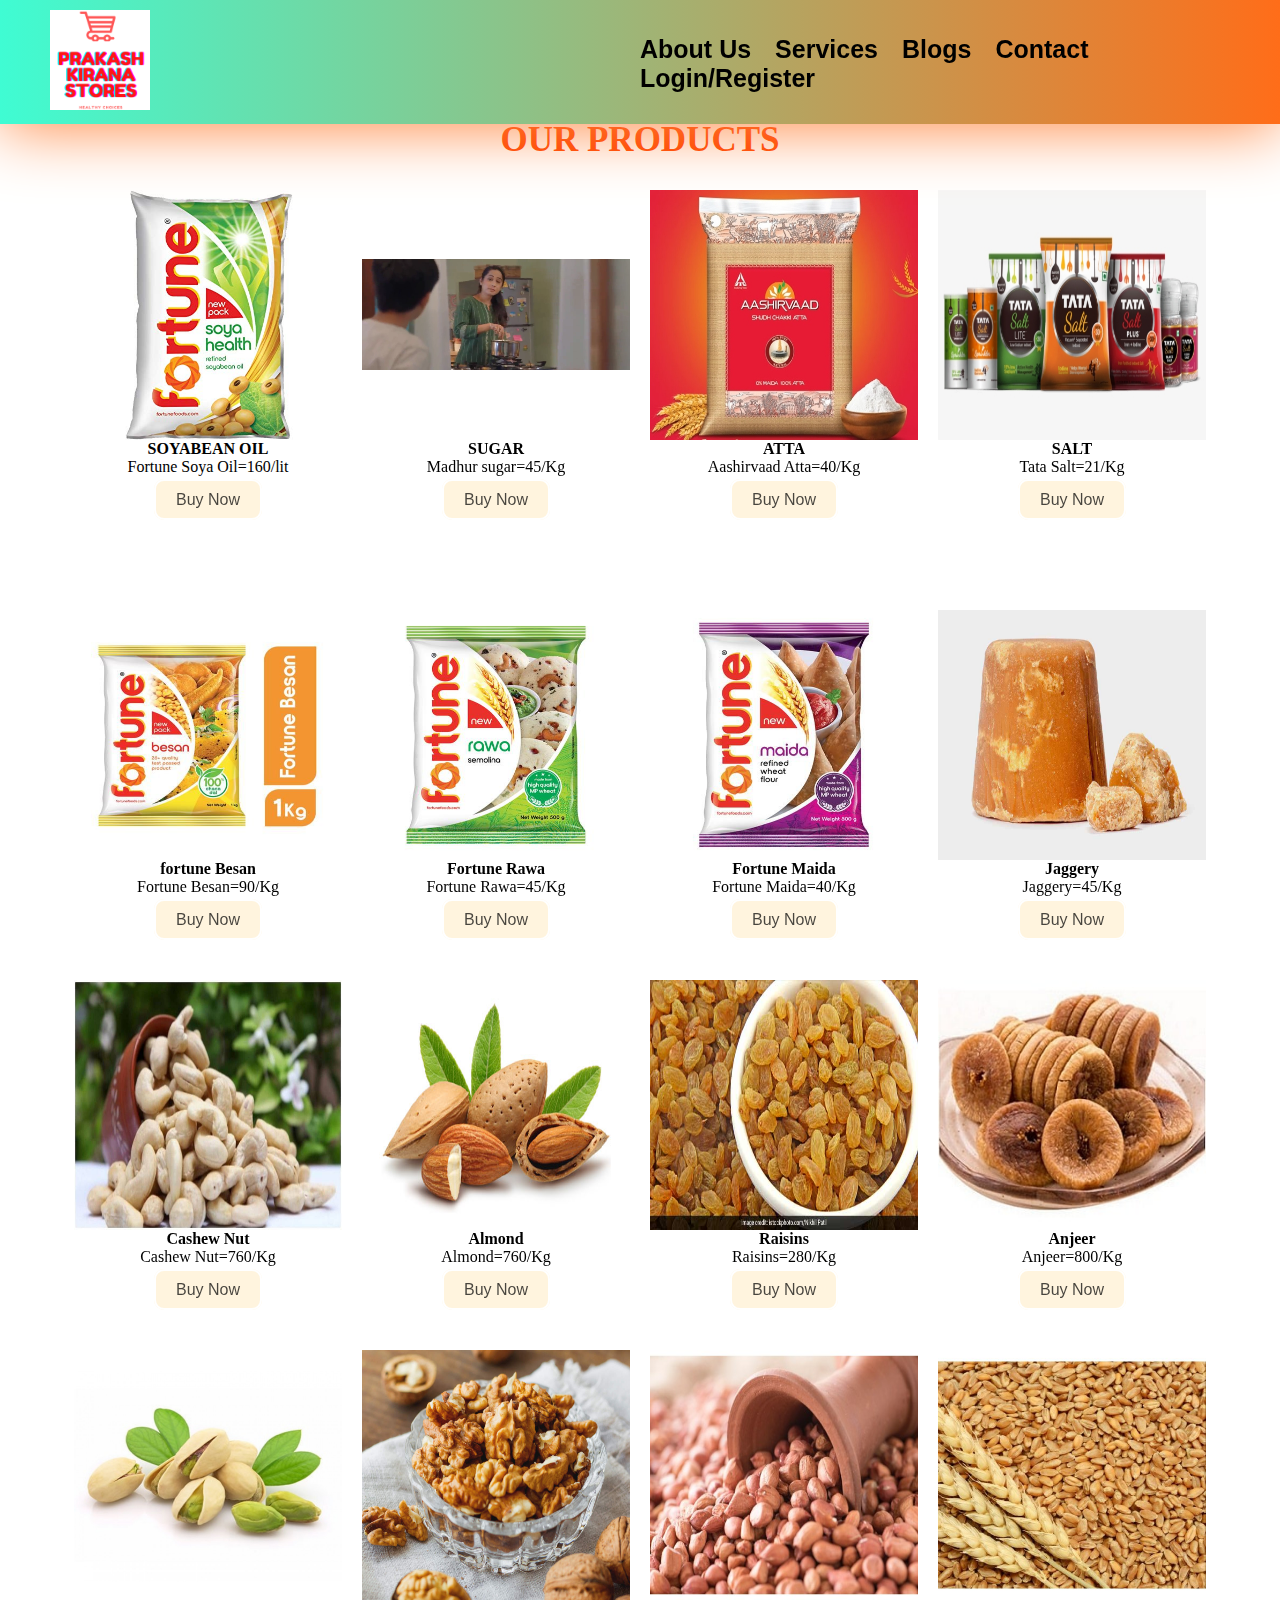
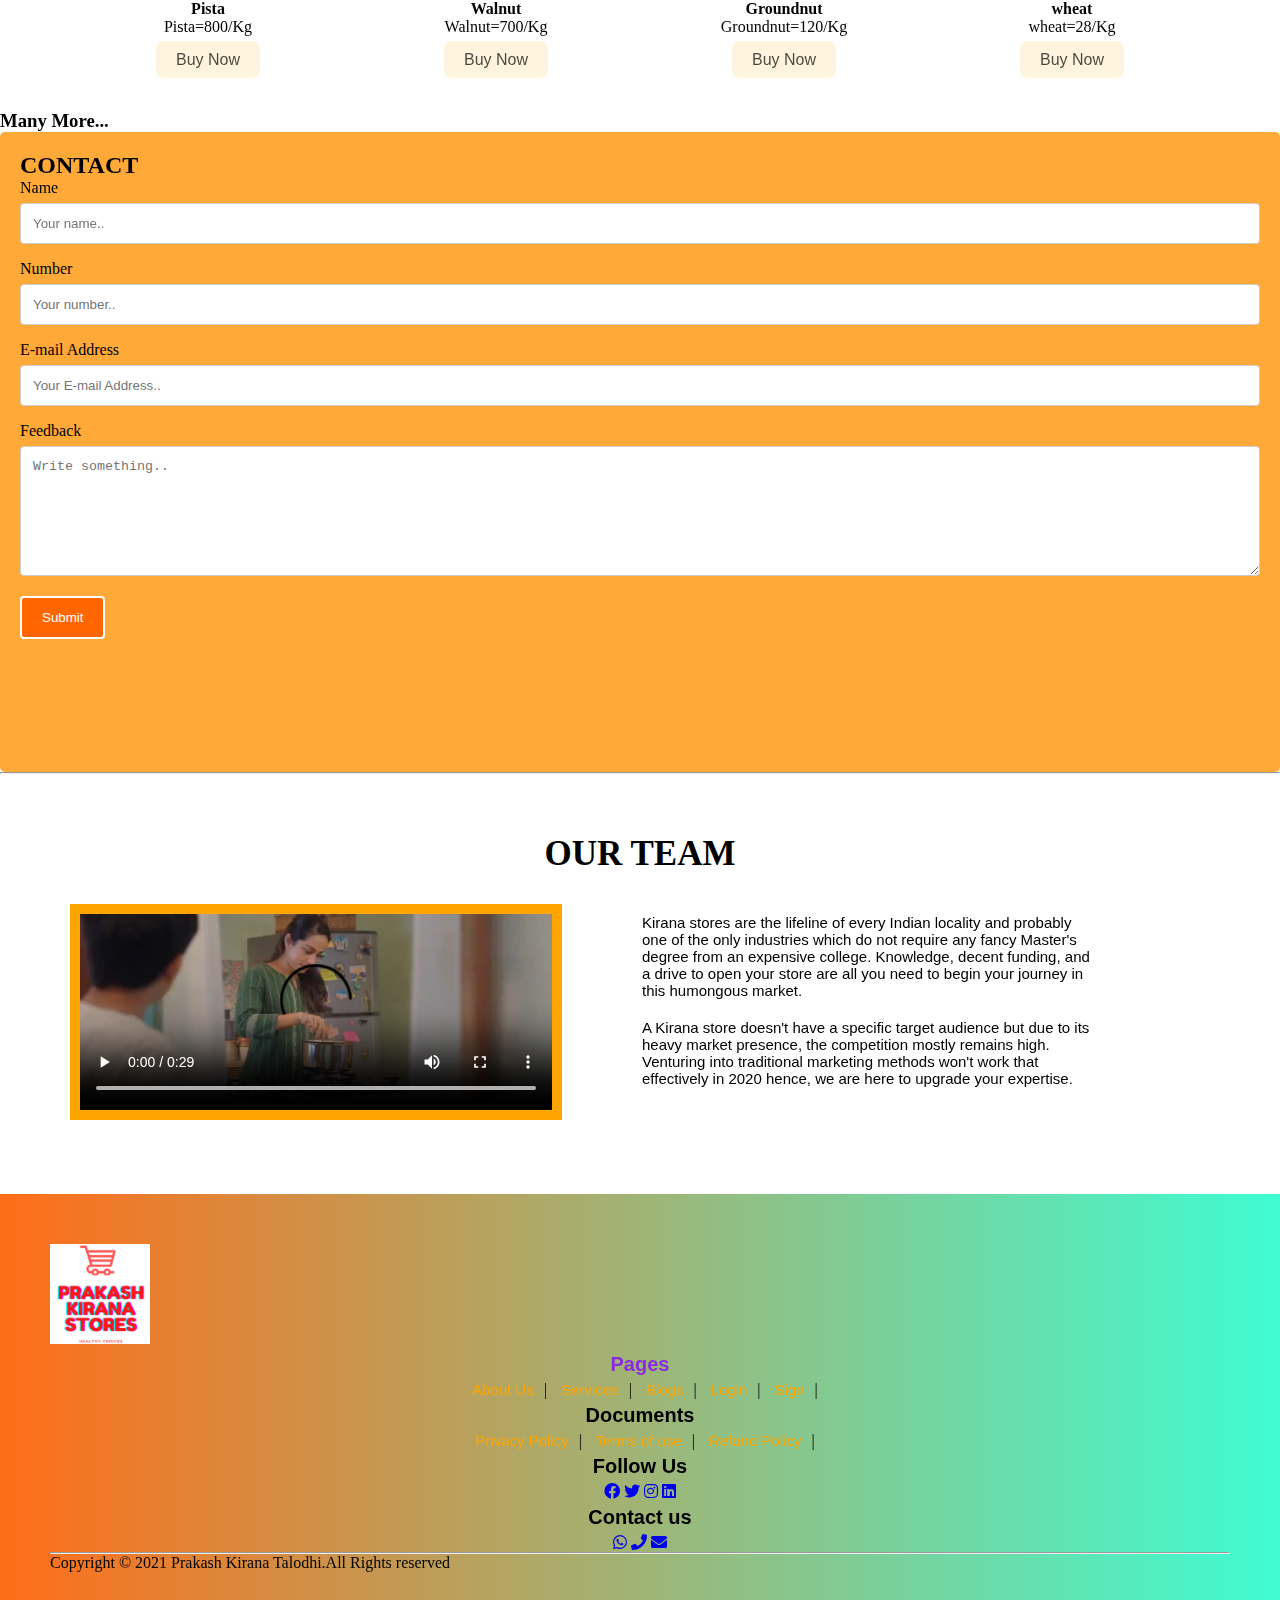
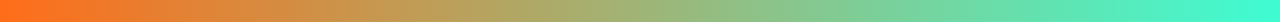
<file: Service.html>
<!DOCTYPE html>
<html>
    <head>
        <title>/E-comerce | Services</title>

        <link rel="stylesheet" type="text/css" href="style.css">
        <link rel="stylesheet" href="https://cdnjs.cloudflare.com/ajax/libs/font-awesome/5.15.4/css/all.min.css">

    </head>
    <body>
        <nav class="nav nav_top">
            <div class="logo">
               <a href="index.html"><img src="LOG.PNG" width="100"></a>
            </div>
            <div class="nav_side">
                <a href="about.html">About Us</a>
                <a href="Service.html">Services</a>
                <a href="blog.html">Blogs</a>
                <a href="Contact.html">Contact</a>
                <a href="login.html">Login/Register</a>
            </div> 
        </nav>
        <div class="product"  style="padding-top: 100px;">
            <h2>OUR PRODUCTS</h2>
            <div class="product_container" style="padding-bottom: 50px;">

                <div class="item">
                    <div class="item_img">
                        <img src="oil.jpg">
                    </div>
                    <div class="item_content">
                        <h4>SOYABEAN OIL</h4>
                        <p>Fortune Soya Oil=160/lit</p>
                        <a href="">Buy Now</a>
                    </div>
                </div>

                <div class="item">
                    <div class="item_img">
                        <video width="100%" height="100%" autoplay loop muted>
                            <source src="sugar.mp4" type="video/mp4">
                        </audio>
                    </div>
                    <div class="item_content">
                        <h4>SUGAR</h4>
                        <p>Madhur sugar=45/Kg</p>
                        <a href="">Buy Now</a>
                    </div>
                </div>

                <div class="item">
                    <div class="item_img">
                        <img src="atta.jpeg">
                    </div>
                    <div class="item_content">
                        <h4>ATTA</h4>
                        <p>Aashirvaad Atta=40/Kg</p>
                        <a href="">Buy Now</a>
                    </div>
                </div>

                <div class="item">
                    <div class="item_img">
                        <img src="salt.png">
                    </div>
                    <div class="item_content">
                        <h4>SALT</h4>
                        <p>Tata Salt=21/Kg</p>
                        <a href="">Buy Now</a>
                    </div>
                </div>

            </div>
            <div class="product_container">

                <div class="item">
                    <div class="item_img">
                        <img src="besan.jpg">
                    </div>
                    <div class="item_content">
                        <h4>fortune Besan</h4>
                        <p>Fortune Besan=90/Kg</p>
                        <a href="">Buy Now</a>
                    </div>
                </div>

                <div class="item">
                    <div class="item_img">
                        <img src="fortune rawa.jpg">
                    </div>
                    <div class="item_content">
                        <h4>Fortune Rawa</h4>
                        <p>Fortune Rawa=45/Kg</p>
                        <a href="">Buy Now</a>
                    </div>
                </div>

                <div class="item">
                    <div class="item_img">
                        <img src="Fortune Maida.jpg">
                    </div>
                    <div class="item_content">
                        <h4>Fortune Maida</h4>
                        <p>Fortune Maida=40/Kg</p>
                        <a href="">Buy Now</a>
                    </div>
                </div>

                <div class="item">
                    <div class="item_img">
                        <img src="Jaggery.jpg">
                    </div>
                    <div class="item_content">
                        <h4>Jaggery</h4>
                        <p>Jaggery=45/Kg</p>
                        <a href="">Buy Now</a>
                    </div>
                </div>

            </div>
            <div class="product_container">

                <div class="item">
                    <div class="item_img">
                        <img src="Cashew.jpg">
                    </div>
                    <div class="item_content">
                        <h4>Cashew Nut</h4>
                        <p>Cashew Nut=760/Kg</p>
                        <a href="">Buy Now</a>
                    </div>
                </div>

                <div class="item">
                    <div class="item_img">
                        <img src="Almond.jpg">
                    </div>
                    <div class="item_content">
                        <h4>Almond</h4>
                        <p>Almond=760/Kg</p>
                        <a href="">Buy Now</a>
                    </div>
                </div>

                <div class="item">
                    <div class="item_img">
                        <img src="Raisins.jpg">
                    </div>
                    <div class="item_content">
                        <h4>Raisins</h4>
                        <p>Raisins=280/Kg</p>
                        <a href="">Buy Now</a>
                    </div>
                </div>

                <div class="item">
                    <div class="item_img">
                        <img src="Anjeer.jpg">
                    </div>
                    <div class="item_content">
                        <h4>Anjeer</h4>
                        <p>Anjeer=800/Kg</p>
                        <a href="">Buy Now</a>
                    </div>
                </div>

            </div>
            <div class="product_container">

                <div class="item">
                    <div class="item_img">
                        <img src="Pista.jpg">
                    </div>
                    <div class="item_content">
                        <h4>Pista</h4>
                        <p>Pista=800/Kg</p>
                        <a href="">Buy Now</a>
                    </div>
                </div>

                <div class="item">
                    <div class="item_img">
                        <img src="Walnuts.jpg">
                    </div>
                    <div class="item_content">
                        <h4>Walnut</h4>
                        <p>Walnut=700/Kg</p>
                        <a href="">Buy Now</a>
                    </div>
                </div>

                <div class="item">
                    <div class="item_img">
                        <img src="Groundnut.jpg">
                    </div>
                    <div class="item_content">
                        <h4>Groundnut</h4>
                        <p>Groundnut=120/Kg</p>
                        <a href="">Buy Now</a>
                    </div>
                </div>

                <div class="item">
                    <div class="item_img">
                        <img src="wheat.jpg">
                    </div>
                    <div class="item_content">
                        <h4>wheat</h4>
                        <p>wheat=28/Kg</p>
                        <a href="">Buy Now</a>
                    </div>
                </div>

            

            </div>
            
            </div>
            <h3 href="">Many More...</h3>
            
       
        <div class="cont">
            <form name="submit-googlesheet" method="post">
                <h2>CONTACT</h2>
        
            <label for="name">Name</label>
            <input type="text" id="name" name="Name" placeholder="Your name..">
            <label for="number">Number</label>
            <input type="text" id="Number" name="Number" placeholder="Your number..">
            <label for="name">E-mail Address</label>
            <input type="text" id="email" name="E-mail" placeholder="Your E-mail Address..">
        
           
        
            <label for="subject">Feedback</label>
            <textarea id="subject" name="Feedback" placeholder="Write something.." style="height:130px"></textarea>
        
            <input type="submit" value="Submit">
        
            </form>
           </div>
          </div>
          <hr>
          <div class="team">
              <h2>OUR TEAM</h2>
              <div class="team_container">
                  <div class="team_video">
                      <video controls>
                          <source src="sugar.mp4" type="video/mp4">
                      </video>
                  </div>
                  <div class="team_content">
                      <p>Kirana stores are the lifeline of every Indian locality and probably one of the only industries which do not require any fancy Master's degree from an expensive college. Knowledge, decent funding, and a drive to open your store are all you need to begin your journey in this humongous market.</p>

                      <p> A Kirana store doesn't have a specific target audience but due to its heavy market presence, the competition mostly remains high. Venturing into traditional marketing methods won't work that effectively in 2020 hence, we are here to upgrade your expertise.</p>
                  </div>
              </div>
          </div>
           
             
       

   
   <footer>
       <div class="footer_logo">
           <a href="index.html"><img src="LOG.PNG" width="100"></a>

       </div>
       <div class="pages">
           <h3>Pages</h3>
           <a href="about.html">About Us</a>|
           <a href="Service.html">Services</a>|
           <a href="blog.html">Blogs</a>|
           <a href="login.html" >Login</a>|
           <a href="login.html">Sign</a>|
       </div>
       <div class="doc">
           <h3>Documents</h3>
           <a href="">Privacy Policy</a>|
           <a href="">Terms of use</a>|
           <a href="">Refund Policy</a>|
       </div>
       <div class="Social">
           <h3>Follow Us</h3>
           <a href="https://www.facebook.com/prajval.kamdi/"><i class="fab fa-facebook" aria-hidden="true"></i></a>
           <a href="https://twitter.com/PRAJWALKAMDI7"><i class="fab fa-twitter" aria-hidden="true"></i></a>
           <a href="https://www.instagram.com/prajwalkamdih/"><i class="fab fa-instagram" aria-hidden="true"></i></a>
           <a href="https://www.linkedin.com/in/prajwal-kamdi-8496b61b1/"><i class="fab fa-linkedin" aria-hidden="true"></i></a>
     </div>
     <div class="contact">
         <h3>Contact us</h3>
         <a href="https://api.whatsapp.com/send?phone:+917775001978" target="_blank"><i class="fab fa-whatsapp" aria-hidden="true"></i></a>
         <a href="tel:+917775001978"><i class="fa fa-phone" aria-hidden="true"></i></a>
         <a href="mailto:prajwalkamdi2892000@gmail.com"><i class="fa fa-envelope" aria-hidden="true"></i></i></a>
       </div>
       <hr>
       <p>Copyright &copy; 2021 Prakash Kirana Talodhi.All Rights reserved</p>
   </footer>

<script type="text/javascript">
const scriptURL = 'https://script.google.com/macros/s/AKfycbzDNRGvZ8UgRNIvHNK0rJfRDQlQ9hhxhsQB0oVh-lBlGg427eLg5HUAOsfLs_lxq2cHDw/exec'
       const form = document.forms['submit-googlesheet']
     
       form.addEventListener('submit', e => {
         e.preventDefault()
         fetch(scriptURL, { method: 'POST', body: new FormData(form)})
           .then(response => alert("Thank you for your review, Hope you had great shopping with us.."))
           .catch(error => console.error('Error!', error.message))
       })
       </script>
</body>
</html>
</file>
<file: style.css>
*{
    margin: 0 ;
    padding: 0;
}

.nav{
    background: linear-gradient(90deg,rgb(63, 252, 211) 0%,rgb(255, 109, 25) 100%);
    z-index: 9;
    padding: 10px;
    padding-left: 50px;
    padding-right: 50px;
    display: flex;
    box-shadow: 0px 3px 65px 0px rgb(255, 133, 62);
}
.nav_top{
    position: fixed;
    top: 0;
    right: 0;
    left: 0;
}
.logo{
    float:left;
    width: 60%;
}
.logo img{
    padding: 0px;
}
.nav_side{
    float: right;
    width: 60%;
    margin-top: 25px;
    
}

.nav_side a{
    text-decoration: none;
    margin-right: 20px;
    margin-top: 20px ;
    color: black;
    font-weight: bold;
    font-family: cosmic, sans-serif;
    font-size: 25px;
    justify-content: center;
    align-items: center;
    align-content: center;
    text-align: center;
    
}
.nav_side a:hover{
    color: rgb(94, 255, 0);
    text-decoration: underline;
    transition: all 1s ease;
}
.main{
    background-image: url('back.jpg');
    background-position: center;
    background-size: cover;
    background-repeat: no-repeat;
    background-attachment: fixed;
    height: 80vh;
    
}
.main .main_content{
    padding-top: 150px;
    margin-left: 10%;
    margin-right: 10%;
}
.main .main_content h2{
    
    color: black;
    font-size: 40px ;
    font-family: cosmic, sans-serif;
    font-weight: bolder;
    text-align: center;
    background-color: rgba(250, 235, 215, 0.932);
}
.main .main_content p{
    color: rgb(247, 247, 247);
    font-size: 15px ;
    opacity: 0.8;
    font-family: cosmic, sans-serif;
    font-weight: bolder;
    text-align: center;
    background-color: rgba(0, 0, 0, 0.541);
    
}
.main .main_content .btn{
    margin-left: 500px;
    margin-right: 500px;
    text-align: center;
   margin-top: 120px; 
}
.main .main_content .btn a{
    text-decoration: none;
    margin: 50px;
    padding: 10px 20px;
    background-color:hsla(39, 100%, 94%, 0.616) ;
    color: rgba(0, 0, 0, 0.527);
    font-family: cosmic, sans-serif;
    text-align: center;
    border: 2px solid white;
    border-radius: 10px;
    transition: 1s;
}
.main .main_content .btn a:hover{
    background-color: brown;
    color: rgb(255, 252, 251);
    border: none;
    border-bottom: 4px solid orange;
    transition: 1s;
    text-align: center;
}
.product h2{
    color: orangered;
    text-align: center;
    font-size: 35px;
    padding: 20px;
}
.product .product_container{
    display: flex;
    margin-left: 5%;
    margin-right: 5%;
}
.product .product_container .item{
    width: 33.33%;
    margin: 10px;
    height: 350px;
    
}
.product .product_container .item:hover{
    box-shadow: 0px 3px 65px 0px rgb(255, 61, 2);
}
.product .product_container .item .item_img{
    width:100%;
    height:250px ;
    overflow: hidden;
}
.product .product_container .item .item_img img{
    width: 100%;
    height: 250px;
}
.product .product_container .item .item_content{
    text-align: center;
}
.product .product_container .item .item_content h3{
    padding: 10px;
    font: size 15px; 
    font-family: cosmic, sans-serif;

}
.product.product_container.item .item_content p{
    padding: 20px;
    font-size: 15px;
    font-family: cosmic,sans-serif;
}
.product .product_container .item .item_content a{

    text-decoration: none;
    margin: 50px;
    padding: 10px 20px;
    background-color:hsla(39, 100%, 92%, 0.815) ;
    color: rgba(0, 0, 0, 0.719);
    font-family: cosmic, sans-serif;
    text-align: center;
    border: 2px solid white;
    border-radius: 10px;
    transition: 1s;
    position: relative;
    top: 15px;
}
.product .product_container .item .item_content a:hover{
    background-color: brown;
    color: orangered;
    border: none;
    border-bottom: 4px solid orange;
    transition: 1s;
    text-align: center;
    padding: 10px;
    position: relative;
    top: 15px;
}
.product .product_btn{
    text-align: center;
    margin-top: 50px;
}
.product .product_btn a{
    text-decoration: none;
    margin: 50px;
    padding: 10px 20px;
    background-color:hsla(39, 100%, 94%, 0.815) ;
    color: rgba(0, 0, 0, 0.719);
    font-family: cosmic, sans-serif;
    text-align: center;
    border: 2px solid white;
    border-radius: 10px;
    transition: 1s;
}
.product .product_btn a:hover{
    background-color: brown;
    color: orangered;
    border: none;
    border-bottom: 4px solid orange;
    transition: 1s;
    text-align: center;
}

.keypoint{
    padding: 50px;
}
.keypoint h2{
    color: orangered;
    text-align: center;
    font-size: 35px;
    padding: 20px;

}
.keypoint .key_container{
    display: flex;

}
.keypoint .key_container .key_content{
    width: 40%;
    padding: 20px;
    float: left;
}
.keypoint .key_container .key_content li{
    list-style: none;
    margin: 10px;
    padding: 10px;
    border-left: 2px solid orange;
    color: black;
    text-align: left;
    font-family: cosmic, sans-serif;
    box-shadow: 0px 3px 65px 0px rgba(238, 13, 13, 0.959);
}
.keypoint .key_container .key_img{
    width: 30%;
    float: right;
    margin-left: 100px;
}
.keypoint .key_container .key_img img {
    width: 100%;
}
.test{
    padding: 50px;
}
.test h2{
    color: black;
    font-size: 35px;
    text-align: center;
    padding: 10px;
    text-transform: uppercase;
}
.test .test_container{
    margin-right: 10%;
    margin-left: 10%;
    text-align: center;
}
.test .test_containe .carousel-inner{
    background-color: rgb(230, 230, 230);
    box-shadow: none;
    
}
.test .test_container .item{
    width: 100%;
    padding: 20px;
    background-color: rgba(255, 0, 0, 0.548);
    box-shadow: none;
}
.test .test_container .item .item_img{
    width :100%;
    height: 100px;
    text-align: center;
    overflow: hidden;
}
.test .test_container .item .item_img img{
    width:100px;
    height: 100px;
    border-radius: 100%;
}
.test .test_container .item .item_content{
    text-align: center;
}
.test .test_container .item .item_content h3{
    padding: 5px;
    font-size: 25px;
    font-family: cosmic,sans-serif;
}
.test .test_container .item .item_content p{
    padding: 5px;
    font-size: 15px;
    font-family: cosmic,sans-serif;
}
.parent{
    display: flex;
}
input[type=text], select, textarea {
    width: 100%;
    padding: 12px;  
    border: 1px solid #ccc; 
    border-radius: 4px; 
    box-sizing: border-box; 
    margin-top: 6px; 
    margin-bottom: 16px; 
    resize: vertical;
  }
  
  input[type=submit] {
    text-decoration: none;
    padding: 12px 20px;
    background-color: rgb(255, 102, 0);
    color: white;
    font-family: cosmic,sans-serif;
    text-align: center;
    border: 2px solid white;
    border-radius: 4px;
    transition: .5s;
  }
  
  input[type=submit]:hover {
    background-color: aliceblue;
    color: orange;
    border: none;
    border-bottom: 4px solid orange;
    transition: .5s;
  }
  
  .cont {
    height: 600px;
    border-radius: 5px;
    background-color: #ffa938;
    padding: 20px;
  }
  .team{
      padding: 50px;
  }
  .team h2{
    color: black;
    font-size: 35px;
    text-align: center;
    padding: 10px;
    text-transform: uppercase;

  }
  .team .team_container{
      display: flex;
  }
  .team .team_container .team_video{
      width: 40%;
      padding: 20px;
      
  }
  .team .team_container .team_video video{
      width: 100% ;
      border: 10px  solid orange;
      outline: none;
  }
  .team .team_container .team_content{
      width: 40%;
      padding: 20px;
      margin-left: 50px;
  }
  .team .team_container .team_content p{
      padding: 10px;
      font-size: 15px ;
      font-family: cosmic, sans-serif;
  }
  .about_us{
      padding: 100px;
  }
  .about_us h2{
      color: #ffa938;
      font-size: 35px;
      text-align: center;
      padding: 50px;
      font-family: cosmic, sans-serif;
      text-transform: uppercase;
  }
  .about_us p{
    padding: 10px;
    font-size: 15px ;
    font-family: cosmic, sans-serif;
    text-align: center;
    line-height: 20px;
  }
.contact_container{
    padding: 100px;
}
.contact_container h2{
    color: #ffa938;
      font-size: 35px;
      text-align: center;
      padding: 50px;
      font-family: cosmic, sans-serif;
      text-transform: uppercase;
}
.contact_container .g_map{
    border: solid red;
}
.contact_container .contact_content{
    padding: 20px;
}
.contact_container .contact_content p{
    padding: 10px;
    font-size: 15px ;
    font-family: cosmic, sans-serif;
    text-align: center;
    line-height: 20px;

}
footer{
    background: linear-gradient(90deg,rgb(255, 109, 25) 0%,rgb(63, 252, 211) 100%);
    padding: 50px;
}
footer .pages{
    text-align: center;
}
footer .pages h3{
    color: blueviolet;
    font-size: 20px;
    font-family: cosmic,sans-serif;
    padding: 5px;
}
footer .pages a{
    text-decoration: none;
    margin: 10px;
    color: orange;
    font-size: 15px;
    font-family: cosmic, sans-serif;
}
footer .pages a:hover{
    color: aliceblue;
}
footer .doc{
    text-align: center;
}
footer .doc h3{
    color:  black;
    font-size: 20px;
    font-family: cosmic,sans-serif;
    padding: 5px;
}
footer .doc a{
    text-decoration: none;
    margin: 10px;
    color: orange;
    font-size:15px;
    font-family: cosmic, sans-serif;
}
footer .doc a:hover{
    color: aliceblue;
}
footer .Social{
    text-align: center;
}
footer .Social h3{
    color:  black;
    font-size: 20px;
    font-family: cosmic,sans-serif;
    padding: 5px;
}
footer .contact{
    text-align: center;
}
footer .contact h3{
    color:  black;
    font-size: 20px;
    font-family: cosmic,sans-serif;
    padding: 5px;
}
</file>
<file: login-form.css>
*{
    margin: 0 ;
    padding: 0;
}

.nav{
    background: linear-gradient(90deg,rgb(63, 252, 211) 0%,rgb(255, 109, 25) 100%);
    z-index: 9;
    padding: 10px;
    padding-left: 50px;
    padding-right: 50px;
    display: flex;
    box-shadow: 0px 3px 65px 0px rgb(255, 133, 62);
}
.nav_top{
    position: fixed;
    top: 0;
    right: 0;
    left: 0;
}
.logo{
    float:left;
    width:50%;
}
.logo img{
    padding: 0px;
}
.nav_side{
    float: right;
    width: 50%;
    margin-top: 25px;
    
}

.nav_side a{
    text-decoration: none;
    margin-right: 20px;
    margin-top: 20px ;
    color: black;
    font-weight: bold;
    font-family: cosmic, sans-serif;
    font-size: 25px;
    justify-content: center;
    align-items: center;
    align-content: center;
    text-align: center;
    
}
.nav_side a:hover{
    color: rgb(94, 255, 0);
    text-decoration: underline;
    transition: all 1s ease;
}
.container{
	position: relative;
	top: 50px;
}
.form{
	width:500px;
	border-radius:20px;
	height:135vh;
	}
.login-heading{
	font-size:40px;
	font-weight: 700;
	text-transform: capitalize;
	font-family:Arial, Helvetica, sans-serif
	}
.username{
	text-transform: capitalize;
	font-family: Arial, Helvetica, sans-serif;
	font-size:15px;
	}
input{
	width:100%;
	border:1px solid transparent;
	box-shadow:none
	}
.facebook-icon,.twitter-icon,.google-icon{
	border:1px solid transparent;
	padding:2% 4%;
	margin-left:2%;
	border-radius:50px;
    background-color:#3b5998;
	color:white;
	font-size:25px;
	}
.twitter-icon{
	padding:2% 3%;
	background-color: #1da1f2;
	}
.google-icon{
	padding:2% 3.5%;
	background-color: #ea4335;
	}
.facebook-icon:hover,.twitter-icon:hover,.google-icon:hover{
	background-color:rgb(80, 75, 75);
	transition:0.5s linear;
	}
.hr-1,.hr-2{
	border:1px solid rgb(194, 187, 187);
	transition:0.2s linear;
	}
.input-1,.input-2{
	font-size:18px;
	font-weight: 500;
	font-family: Arial, Helvetica, sans-serif;
	}
#user{
	font-size:20px;
	color:rgb(194, 187, 187)
	}
#lock{
	font-size:20px;
	color:rgb(194, 187, 187)
	}
.login-button,.signup-button{
	border-radius:30px;
	text-transform: uppercase;
	font-weight: 600;
	padding:3% 3%;
	background-size:300% 100%;
    background-image: linear-gradient(to right,fuchsia,deepskyblue,fuchsia);
	font-family: Arial, Helvetica, sans-serif;
	transition:all 0.5s linear;
	}
    .login-button:hover,.signup-button:hover{
		background-position: 100% 0%;
		transition: all 0.5s linear;
		}
a{
	color:rgb(148, 141, 141)
	}
a:hover{
	text-decoration: none;
	}
.forget-password{
	font-size:15px;
	font-weight:600;
	color:rgb(148, 141, 141)
	}
.forget-password:hover,.sign-up:hover{
	color: blueviolet;
	}
.sign-up{
	text-transform: uppercase;
	font-family: Arial, Helvetica, sans-serif;
	font-size:13px;
	}
.show-me{
	display:none;
	}
*:focus {
    outline: none;
}
@media screen and (max-width:550px){
    .form{width:450px}
}
@media screen and (max-width:425px){
    .form{width:380px}
}
@media screen and (max-width:375px){
    .form{width:330px}
}
@media screen and (max-width:320px){
    .form{margin-left:-5%;width:318px}
}
footer{
    background: linear-gradient(90deg,rgb(255, 109, 25) 0%,rgb(63, 252, 211) 100%);
    padding: 200px;
}
footer .pages{
    text-align: center;
}
footer .pages h3{
    color: blueviolet;
    font-size: 20px;
    font-family: cosmic,sans-serif;
    padding: 5px;
}
footer .pages a{
    text-decoration: none;
    margin: 10px;
    color: orange;
    font-size: 15px;
    font-family: cosmic, sans-serif;
}
footer .pages a:hover{
    color: aliceblue;
}
footer .doc{
    text-align: center;
}
footer .doc h3{
    color:  black;
    font-size: 20px;
    font-family: cosmic,sans-serif;
    padding: 5px;
}
footer .doc a{
    text-decoration: none;
    margin: 10px;
    color: orange;
    font-size:15px;
    font-family: cosmic, sans-serif;
}
footer .doc a:hover{
    color: aliceblue;
}
footer .Social{
    text-align: center;
}
footer .Social h3{
    color:  black;
    font-size: 20px;
    font-family: cosmic,sans-serif;
    padding: 5px;
}
footer .contact{
    text-align: center;
}
footer .contact h3{
    color:  black;
    font-size: 20px;
    font-family: cosmic,sans-serif;
    padding: 5px;
}
</file>
